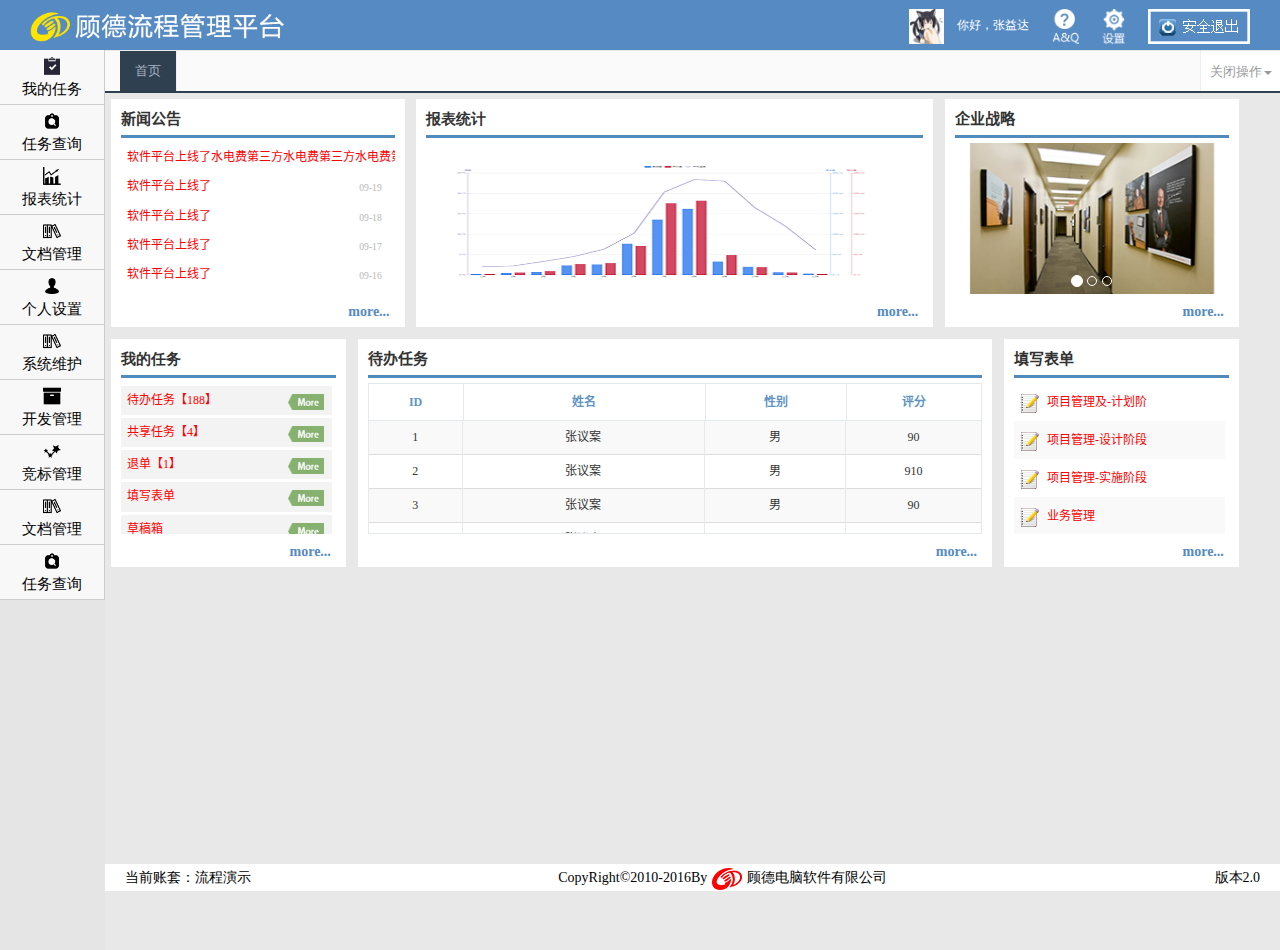
<file: index.html>
<!DOCTYPE html>
<html>

	<head>
		<meta charset="utf-8">
		<meta name="renderer" content="webkit">
		<meta http-equiv="Cache-Control" content="no-siteapp" />
		<title>顾德软件</title>
		<!--[if lt IE 9]>
      <script src="http://cdn.bootcss.com/html5shiv/3.7.2/html5shiv.min.js"></script>
      <script src="http://cdn.bootcss.com/respond.js/1.4.2/respond.min.js"></script>
    <![endif]-->
		<link href="css/bootstrap.min14ed.css?v=3.3.6" rel="stylesheet">
		<link href="css/font-awesome.min93e3.css?v=4.4.0" rel="stylesheet">
		<link href="css/animate.min.css" rel="stylesheet">
		<link href="css/style.min862f.css?v=4.1.0" rel="stylesheet">
		<link rel="stylesheet" type="text/css" href="css/style.css" />
		<link rel="stylesheet" type="text/css" href="css/easyscoll.css" />
		<!--<link rel="stylesheet" type="text/css" href="css/sibar.css" />-->
	</head>

	<body class="fixed-sidebar full-height-layout gray-bg" style="overflow:hidden">
		<div id="header">
			<img src="images/logo2.png" class="logo" />
			<div id="top-info">
				<a id="user-info" href="#">
					<img src="images/tou1.png" />
					<span class="user-name">你好，张益达</span>
				</a>
				<a href="#">
					<img src="images/AQ.png" />
				</a>
				<a href="#">
					<img src="images/setting.png" />
				</a>
				<a href="#">
					<img src="images/logout.png" />
				</a>
			</div>
		</div>
		<div id="wrapper">
			<!--左侧导航开始-->
			<div id="sidebar">
				<!--<div id="slim-warp">-->

				<ul class="nav nav-list">
					<li>
						<a href="form.html" class="J_menuItem">
							<img src="images/icon/i-mission.png" />
							<div class="list-title">
								我的任务
							</div>
						</a>
					</li>
					<li>
						<a>
							<img src="images/icon/check.png" />
							<div class="list-title">
								任务查询
							</div>
						</a>
						<ul class="submenu">
							<li>
								<a href="login.html" class="J_menuItem">用户查询</a>
							</li>
							<li>
								<a href="http://www.baidu.com" class="J_menuItem">用户添加</a>
							</li>
							<li>
								<a href="http://www.gamersky.com" class="J_menuItem">用户删除</a>
							</li>
							<li>
								<a href="#">用户添加</a>
							</li>
							<div class="arrow">
								<em></em><span></span>
							</div>
						</ul>
					</li>
					<li>
						<a href="#">
							<img src="images/icon/baobiao.png" />
							<div class="list-title">
								报表统计
							</div>
						</a>
						<ul class="submenu">
							<li>
								<a href="#">用户查询</a>
							</li>
							<li>
								<a href="#">用户添加</a>
							</li>
							<li>
								<a href="#">用户删除</a>
							</li>
							<li>
								<a href="#">用户添加</a>
							</li>
							<div class="arrow">
								<em></em><span></span>
							</div>
						</ul>
					</li>
					<li>
						<a href="#">
							<img src="images/icon/wendang.png" />
							<div class="list-title">
								文档管理
							</div>
						</a>
						<ul class="submenu">
							<li>
								<a href="#">用户查询</a>
							</li>
							<li>
								<a href="#">用户添加</a>
							</li>
							<li>
								<a href="#">用户删除</a>
							</li>
							<li>
								<a href="#">用户添加</a>
							</li>
							<div class="arrow">
								<em></em><span></span>
							</div>
						</ul>
					</li>
					<li>
						<a href="#">
							<img src="images/icon/geren.png" />
							<div class="list-title">
								个人设置
							</div>
						</a>
						<ul class="submenu">
							<li>
								<a href="#">用户查询</a>
							</li>
							<li>
								<a href="#">用户添加</a>
							</li>
							<li>
								<a href="#">用户删除</a>
							</li>
							<li>
								<a href="#">用户添加</a>
							</li>
							<div class="arrow">
								<em></em><span></span>
							</div>
						</ul>
					</li>
					<li>
						<a href="#">
							<img src="images/icon/wendang.png" />
							<div class="list-title">
								系统维护
							</div>
						</a>
						<ul class="submenu">
							<li>
								<a href="#">用户查询</a>
							</li>
							<li>
								<a href="#">用户添加</a>
							</li>
							<li>
								<a href="#">用户删除</a>
							</li>
							<li>
								<a href="#">用户添加</a>
							</li>
							<div class="arrow">
								<em></em><span></span>
							</div>
						</ul>
					</li>
					<li>
						<a href="#">
							<img src="images/icon/dangan.png" />
							<div class="list-title">
								开发管理
							</div>
						</a>
						<ul class="submenu">
							<li>
								<a href="#">用户查询</a>
							</li>
							<li>
								<a href="#">用户添加</a>
							</li>
							<li>
								<a href="#">用户删除</a>
							</li>
							<li>
								<a href="#">用户添加</a>
							</li>
							<div class="arrow">
								<em></em><span></span>
							</div>
						</ul>
					</li>
					<li>
						<a href="#">
							<img src="images/icon/kaifa.png" />
							<div class="list-title">
								竞标管理
							</div>
						</a>
						<ul class="submenu">
							<li>
								<a href="#">用户查询</a>
							</li>
							<li>
								<a href="#">用户添加</a>
							</li>
							<li>
								<a href="#">用户删除</a>
							</li>
							<li>
								<a href="#">用户添加</a>
							</li>
							<div class="arrow">
								<em></em><span></span>
							</div>
						</ul>
					</li>
					<li>
						<a href="#">
							<img src="images/icon/wendang.png" />
							<div class="list-title">
								文档管理
							</div>
						</a>
						<ul class="submenu">
							<li>
								<a href="#">用户查询</a>
							</li>
							<li>
								<a href="#">用户添加</a>
							</li>
							<li>
								<a href="#">用户删除</a>
							</li>
							<li>
								<a href="#">用户添加</a>
							</li>
							<div class="arrow">
								<em></em><span></span>
							</div>
						</ul>
					</li>
					<li>
						<a href="#">
							<img src="images/icon/check.png" />
							<div class="list-title">
								任务查询
							</div>
						</a>
						<ul class="submenu">
							<li>
								<a href="#">用户查询</a>
							</li>
							<li>
								<a href="#">用户添加</a>
							</li>
							<li>
								<a href="#">用户删除</a>
							</li>
							<li>
								<a href="#">用户添加</a>
							</li>
							<div class="arrow">
								<em></em><span></span>
							</div>
						</ul>
					</li>
				</ul>
				<!--</div>-->
			</div>
			<!--右侧部分开始-->
			<div id="page-wrapper" class="gray-bg dashbard-1">
				<div class="row border-bottom">

				</div>
				<div class="row content-tabs">
					<!--<button class="roll-nav roll-left J_tabLeft disabled" disabled="disabled"><i class="fa fa-backward"></i>
                </button>-->
					<nav class="page-tabs J_menuTabs">
						<div class="page-tabs-content">
							<a href="javascript:;" class="active J_menuTab" data-id="index_v1.html">首页</a>
						</div>
					</nav>
					<!--<button class="roll-nav roll-right J_tabRight "><i class="fa fa-forward"></i>
                </button>-->
					<div class="btn-group roll-nav roll-right ">
						<button class="dropdown J_tabClose" data-toggle="dropdown">关闭操作<span class="caret"></span>
                    </button>
						<ul role="menu" class="dropdown-menu dropdown-menu-right">
							<li class="J_tabCloseAll">
								<a>关闭全部选项卡</a>
							</li>
							<li class="J_tabCloseOther">
								<a>关闭其他选项卡</a>
							</li>
						</ul>
					</div>

				</div>
				<div class="row J_mainContent" id="content-main">
					<iframe class="J_iframe" name="iframe0" width="100%" height="100%" src="home.html" frameborder="0" data-id="index_v1.html" seamless></iframe>
				</div>
				<div class="footer">
					<div class="zhangtao">当前账套：流程演示</div>
					<div class="copy-right">
						CopyRight©2010-2016By<img src="images/mini-logo.png">顾德电脑软件有限公司
					</div>
					<div class="guanyu"><span class="banben">版本2.0</span></div>
				</div>
			</div>
		</div>
		<!--右侧部分结束-->
		<!--右侧边栏开始-->

		</div>
		<script src="js/jquery.min.js?v=2.1.4"></script>
		<script src="js/bootstrap.min.js?v=3.3.6"></script>
		<script type="text/javascript" src="js/contabs.min.js"></script>
		<script src="js/sibar.js" type="text/javascript" charset="utf-8"></script>
		<script src="js/easyscroll.js" type="text/javascript" charset="utf-8"></script>
		<script src="js/mousewheel.js" type="text/javascript" charset="utf-8"></script>
		<script type="text/javascript">
			$(function() {
				function resizeSibar() {
					var nav = $(".nav-list");
					var sibar = $("#sidebar");
					console.log("navheight"+nav.height());
					console.log("sibarheight"+sibar.height());
					console.log("start to resize sibar");
					if(nav.height()>sibar.height()){
						$(".nav>li").height($(".nav>li").height()-1);
						$(".nav>li img").width($(".nav>li img").width()-1);
						if($(".nav>li img").width()<10){
							console.log('img');
							$(".nav>li img").hide();
						}
						console.log("navheight-1");
						resizeSibar();
					}	
				}
				resizeSibar();
			})
		</script>
		<script type="text/javascript">
		</script>
	</body>

</html>
</file>
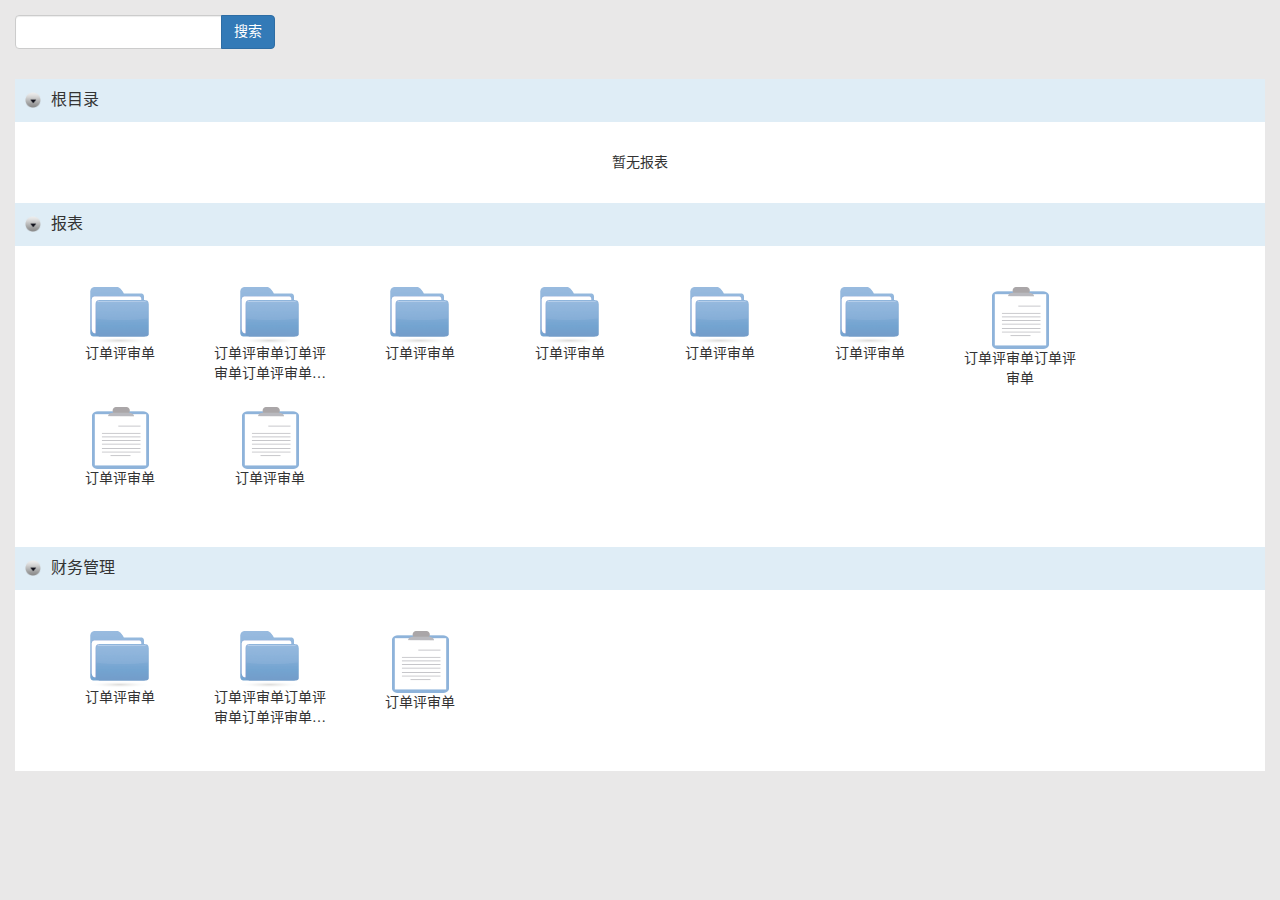
<file: form.html>
<!DOCTYPE html>
<html lang="zh-cn">

	<head>
		<meta charset="utf-8">
		<meta http-equiv="X-UA-Compatible" content="IE=edge">
		<title>顾德软件管理平台</title>
		<link rel="stylesheet" type="text/css" href="css/bootstrap.min.css" />
		<link rel="stylesheet" type="text/css" href="css/home.css" />
		<!--[if lt IE 9]>
      <script src="http://cdn.bootcss.com/html5shiv/3.7.2/html5shiv.min.js"></script>
      <script src="http://cdn.bootcss.com/respond.js/1.4.2/respond.min.js"></script>
    <![endif]-->
	</head>

	<body>
		<div id="page-wrapper" class=" container-fluid" >
			<div class="row">
				<div id="search-area">
					<div class="input-group">
						<input type="text" class="form-control" id="search1">
						<span class="input-group-btn"> 
							<button type="button" class="btn btn-primary">
								搜索
                                        </button> 
						</span>
					</div>
				</div>
			</div>
			<div id="form-area" class="row">
				<a href="#root" data-toggle="collapse" >
					<div class="table-list row" >
						<img src="images/icon-open.png">根目录
					</div>
				</a>
				<div class="table-content collapse in row" id="root">
					<div class="text-center">暂无报表</div>
				</div>
				<a href="#baobiao" data-toggle="collapse" >
					<div class="table-list row">
						<img src="images/icon-open.png">报表
					</div>
				</a>
				<div class="table-content collapse in row" id="baobiao">
					<div class="col-xs-3 table-item">
						<a href="form.html">
							<div class="content-img"><img src="images/file1.png" /></div>
							<div class="content-title">订单评审单</div>
						</a>
					</div>
					<div class="col-xs-3 table-item">
						<a href="form.html">
							<div class="content-img"><img src="images/file1.png" /></div>
							<div class="content-title">订单评审单订单评审单订单评审单订单评审单订单评审单订单评审单</div>
						</a>
					</div>
					<div class="col-xs-3 table-item">
						<a href="form.html">
							<div class="content-img"><img src="images/file1.png" /></div>
							<div class="content-title">订单评审单</div>
						</a>
					</div>
					<div class="col-xs-3 table-item">
						<a href="form.html">
							<div class="content-img"><img src="images/file1.png" /></div>
							<div class="content-title">订单评审单</div>
						</a>
					</div>
					<div class="col-xs-3 table-item">
						<a href="form.html">
							<div class="content-img"><img src="images/file1.png" /></div>
							<div class="content-title">订单评审单</div>
						</a>
					</div>
					<div class="col-xs-3 table-item">
						<a href="form.html">
							<div class="content-img"><img src="images/file1.png" /></div>
							<div class="content-title">订单评审单</div>
						</a>
					</div>
					<div class="col-xs-3 table-item">
						<a href="form.html">
							<div class="content-img"><img src="images/file2.png" /></div>
							<div class="content-title">订单评审单订单评审单</div>
						</a>
					</div>
					<div class="col-xs-3 table-item">
						<a href="form.html">
							<div class="content-img"><img src="images/file2.png" /></div>
							<div class="content-title">订单评审单</div>
						</a>
					</div>
					<div class="col-xs-3 table-item">
						<a href="form.html">
							<div class="content-img"><img src="images/file2.png" /></div>
							<div class="content-title">订单评审单</div>
						</a>
					</div>
				</div>
				
				<a href="#caiwu" data-toggle="collapse" >
					<div class="table-list row">
						<img src="images/icon-open.png">财务管理
					</div>
				</a>
				<div class="table-content collapse in row" id="caiwu">
					<div class="col-xs-3 table-item">
						<a href="form.html">
							<div class="content-img"><img src="images/file1.png" /></div>
							<div class="content-title">订单评审单</div>
						</a>
					</div>
					<div class="col-xs-3 table-item">
						<a href="form.html">
							<div class="content-img"><img src="images/file1.png" /></div>
							<div class="content-title">订单评审单订单评审单订单评审单订单评审单订单评审单订单评审单</div>
						</a>
					</div>
					
					<div class="col-xs-3 table-item">
						<a href="form.html">
							<div class="content-img"><img src="images/file2.png" /></div>
							<div class="content-title">订单评审单</div>
						</a>
					</div>
				</div>
			</div>

		</div>
	
		<script src="js/jquery.min.js" type="text/javascript" charset="utf-8"></script>
		<script src="js/bootstrap.min.js" type="text/javascript" charset="utf-8"></script>

	</body>

</html>
</file>
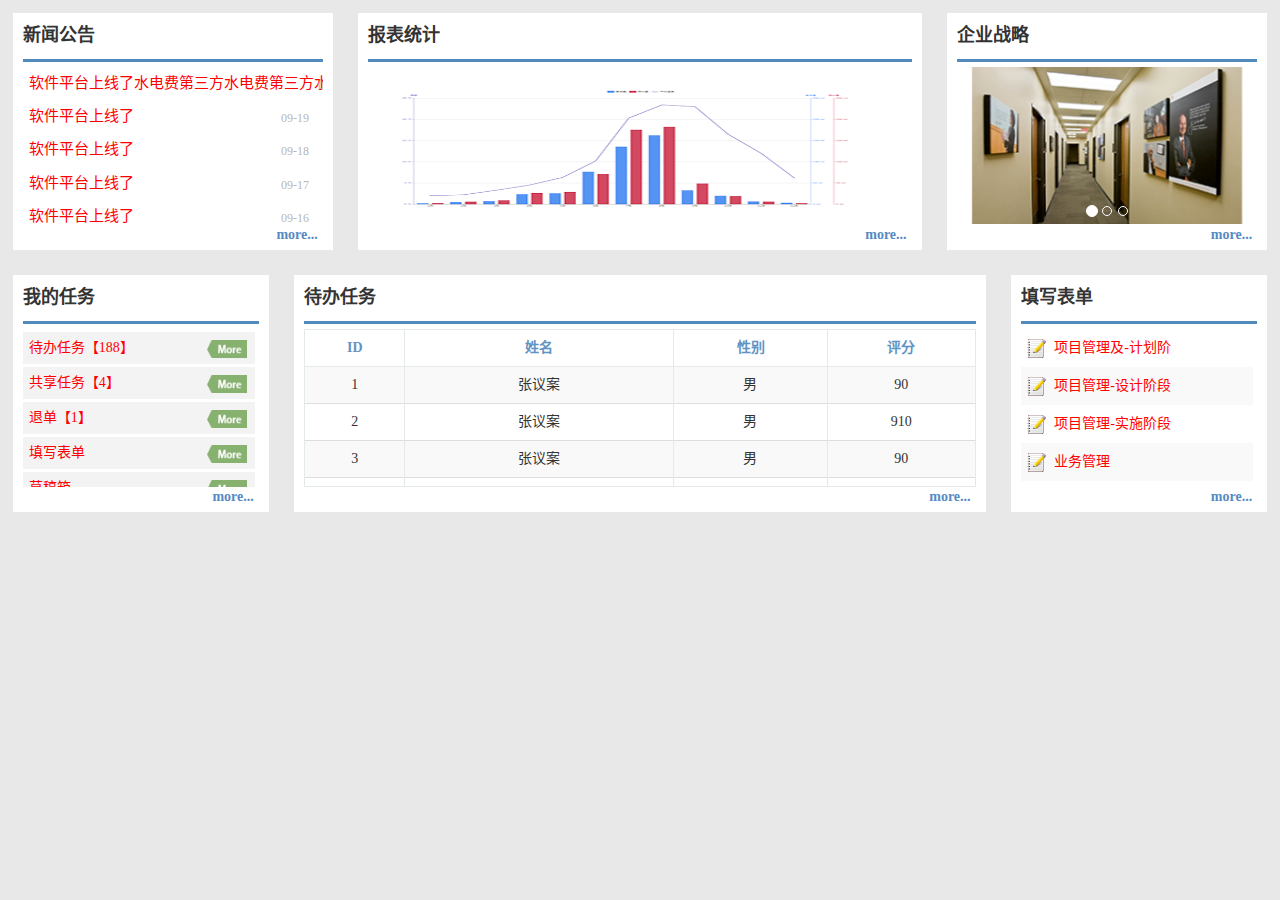
<file: home.html>
<!DOCTYPE html>
<html lang="zh-cn">
	<head>
		<meta charset="utf-8">
		<meta http-equiv="X-UA-Compatible" content="IE=edge">
		<title>顾德软件管理平台</title>
		<link rel="stylesheet" type="text/css" href="css/bootstrap.min.css" />
		<!--<link rel="stylesheet" type="text/css" href="css/style.css" />-->
		<link rel="stylesheet" type="text/css" href="css/home.css" />
		<link rel="stylesheet" type="text/css" href="css/bootstrap-table.min.css" />
		<link rel="stylesheet" type="text/css" href="css/easyscoll.css"/>
		<!--[if lt IE 9]>
      <script src="http://cdn.bootcss.com/html5shiv/3.7.2/html5shiv.min.js"></script>
      <script src="http://cdn.bootcss.com/respond.js/1.4.2/respond.min.js"></script>
    <![endif]-->
	</head>

	<body>
		<div id="page-wrapper" class="container-fluid">
			<div class="row">
				<div class="col-xs-4 news card">
					<div class="card-title">新闻公告</div>
					<div class="card-content">
						<ul>

							<li style="width:337px;word-wrap:break-word;">软件平台上线了水电费第三方水电费第三方水电费第三方水电费第三方<span class="news-date">09-20</span></li>
							<li>软件平台上线了<span class="news-date">09-19</span></li>
							<li>软件平台上线了<span class="news-date">09-18</span></li>
							<li>软件平台上线了<span class="news-date">09-17</span></li>
							<li>软件平台上线了<span class="news-date">09-16</span></li>
							<li>软件平台上线了<span class="news-date">09-15</span></li>
							<li>软件平台上线了<span class="news-date">09-14</span></li>
							<li>软件平台上线了<span class="news-date">09-13</span></li>
							<li>软件平台上线了<span class="news-date">09-12</span></li>
							<li>软件平台上线了<span class="news-date">09-11</span></li>
							<li>软件平台上线了<span class="news-date">09-01</span></li>
							
						</ul>
					</div>
					
					
					<div class="more">
						<a href="login.html">more...</a>
					</div>
				</div>
				<div class="col-xs-4 report card">
					<div class="card-title">报表统计</div>
					<div class="card-content"><img src="images/echarts.png" /></div>
					<div class="more">
						<a href="home.html">more...</a>
					</div>
				</div>
				<div class="col-xs-4 baner card">
					<div class="card-title">企业战略</div>
					<div class="card-content">
						<div id="myCarousel" class="carousel slide">
							<!-- 轮播（Carousel）指标 -->
							<ol class="carousel-indicators">
								<li data-target="#myCarousel" data-slide-to="0" class="active"></li>
								<li data-target="#myCarousel" data-slide-to="1"></li>
								<li data-target="#myCarousel" data-slide-to="2"></li>
							</ol>
							<!-- 轮播（Carousel）项目 -->
							<!--图片比列建议256:160比列或左右-->
							<div class="carousel-inner">
								<div class="item active">
									<img src="images/b1.png" alt="First slide">
								</div>
								<div class="item">
									<img src="images/b2.png" alt="First slide">
								</div>
								<div class="item">
									<img src="images/b1.png" alt="First slide">
								</div>
							</div>
						</div>
					</div>

					<div class="more">
						<a href="home.html">more...</a>
					</div>
				</div>
				<div class="col-xs-4 task card">
					<div class="card-title">我的任务</div>
					<div class="card-content">
						<ul>
							<li>待办任务【188】 <img src="images/More.png" /></li>
							<li>共享任务【4】<img src="images/More.png" /></li>
							<li>退单【1】<img src="images/More.png" /></li>
							<li>填写表单<img src="images/More.png" /></li>
							<li>草稿箱<img src="images/More.png" /></li>
							<li>常用流程<img src="images/More.png" /></li>
							<li>批处理<img src="images/More.png" /></li>
						</ul>

					</div>
					<div class="more">
						<a href="home.html">more...</a>
					</div>

				</div>
				<div class="col-xs-4 todo card">
					<div class="card-title">待办任务</div>
					<div class="card-content">
						<table data-toggle="table" data-height="" data-striped="true">
							<thead>
								<tr style="color: #6294c3;">
									<th data-field="Tid">ID</th>
									<th data-field="First">姓名</th>
									<th data-field="sex">性别</th>
									<th data-field="Score">评分</th>
								</tr>
							</thead>
							<tbody>
								<tr>
									<td>1</td>
									<td>张议案</td>
									<td>男</td>
									<td>90</td>
								</tr>
								<tr>
									<td>2</td>
									<td>张议案</td>
									<td>男</td>
									<td>910</td>
								</tr>
								<tr>
									<td>3</td>
									<td>张议案</td>
									<td>男</td>
									<td>90</td>
								</tr>
								<tr>
									<td>41</td>
									<td>张议案</td>
									<td>男</td>
									<td>90</td>
								</tr>
								<tr>
									<td>15</td>
									<td>张议案</td>
									<td>男</td>
									<td>90</td>
								</tr>
								<tr>
									<td>16</td>
									<td>张议案</td>
									<td>男</td>
									<td>90</td>
								</tr>
								<tr>
									<td>1</td>
									<td>张议案</td>
									<td>男</td>
									<td>90</td>
								</tr>
								<tr>
									<td>17</td>
									<td>张地方议案</td>
									<td>男1</td>
									<td>90</td>
								</tr>
								<tr>
									<td>1</td>
									<td>张议案</td>
									<td>男</td>
									<td>90sdf</td>
								</tr>
								<tr>
									<td>1</td>
									<td>张议案</td>
									<td>男dgf</td>
									<td>90</td>
								</tr>
								<tr>
									<td>1</td>
									<td>张议案</td>
									<td>男</td>
									<td>90</td>
								</tr>

							</tbody>
						</table>

					</div>
					<div class="more">
						<a href="home.html">more...</a>
					</div>

				</div>
				<div class="col-xs-4 form card">
					<div class="card-title">填写表单</div>
					<div class="card-content">
						<ul style="line-height:26px">
							<li class='span1'><img src="images/tianxie-icon.png" />项目管理及-计划阶 </li>
							<li class='span1'><img src="images/tianxie-icon.png" />项目管理-设计阶段</li>
							<li class='span1'><img src="images/tianxie-icon.png" />项目管理-实施阶段</li>
							<li class='span1'><img src="images/tianxie-icon.png" />业务管理</li>
						</ul>
					</div>
					<div class="more">
						<a href="home.html">more...</a>
					</div>

				</div>
			</div>

		</div>
		<script src="js/jquery.min.js" type="text/javascript" charset="utf-8"></script>
		<script src="js/bootstrap.min.js" type="text/javascript" charset="utf-8"></script>
		<script src="js/bootstrap-table.min.js" type="text/javascript" charset="utf-8"></script>
		<script src="js/easyscroll.js" type="text/javascript" charset="utf-8"></script>
		<script src="js/mousewheel.js" type="text/javascript" charset="utf-8"></script>
		<script type="text/javascript">
			var bodyheight=$("body").height();
			var bodywidth=$('body').width();
			console.log("bodyh"+bodyheight);
			console.log("bodyw"+bodywidth);
			var height=window.screen.availHeight;
			var contentheight=bodyheight/3;
			$('.card').height(contentheight);
			console.log(height);
			console.log(contentheight);
			$("#myCarousel img").width($(".card").width()-30);
			$("#myCarousel img").css("max-height",$(".card-content").height());
//			$("#myCarousel img").height($(".card-content").height());
			$('#myCarousel').carousel({
				interval: 5000
			});
			$(".todo table").attr("data-height",$(".todo .card-content").height());	
			$(".task .card-content").scroll_absolute({arrows:false});
			$(".form .card-content").scroll_absolute({arrows:false});
			$(".news .card-content").scroll_absolute({arrows:false});
		</script>
	</body>

</html>
</file>
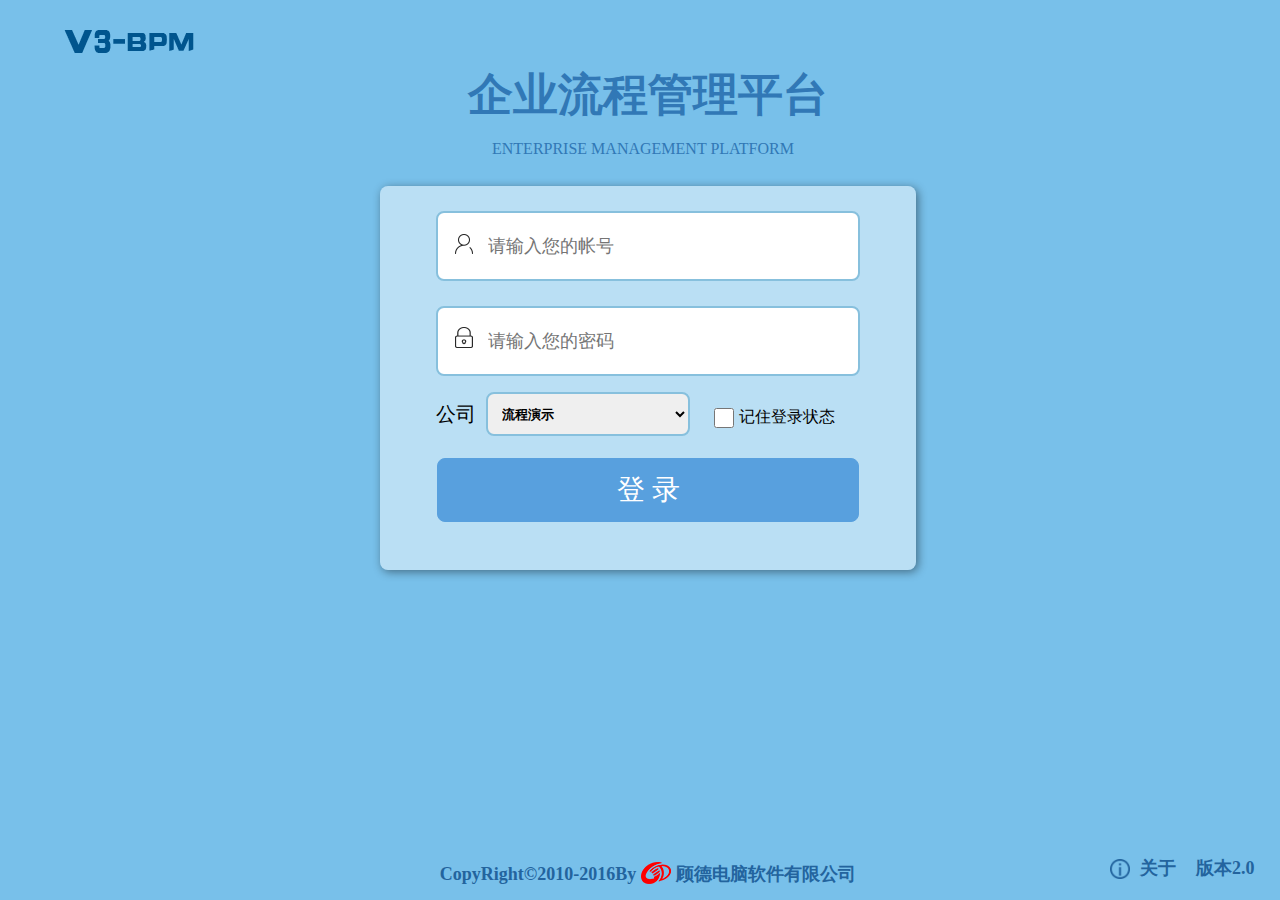
<file: login.html>
<!DOCTYPE html>
<html>
	<head>
		<meta charset="utf-8">
		<title>企业流程管理平台</title>
		<link rel="stylesheet" type="text/css" href="css/login.css">
	</head>

	<body>
		<img src="images/pingtailogi.png" style="position:absolute;top:30px;left:5%;">
		<div id="input-area">

			<div class='container'>
				<div style="width:422px;height:106px;margin:auto;">
					<h1 id='cn-title' style="">企业流程管理平台</h1>
					<span id='en-title' style="">ENTERPRISE MANAGEMENT PLATFORM</span>
				</div>
				<div class='content' style="">
					<div style="width:424px;height:334px;margin:auto;">
						<input type="text" name="" placeholder='请输入您的帐号' maxLength='40'>

						<input type="password" placeholder='请输入您的密码' name="" maxlength='40'><br/>
						<img src="images/search-logo.png" class="user-icon" />
						<img src="images/search-logo2.png" class="pwd-icon" />
						<p style="width: 400px;"><span style="float:left;padding-top:9px;font-size:20px;padding-right: 10px;">公司</span>
							<select>
								<option>
									流程演示
								</option>
							</select>
							<input type="checkbox" name=""><span style="line-height:50px;text-align: left;">记住登录状态</span></p>
						<input type="button" name="" value="登&nbsp录" />
					</div>
				</div>

			</div>
		</div>
		<div class='footer'>
			<p>CopyRight©2010-2016By<img src="images/mini-logo.png">顾德电脑软件有限公司</p>
		</div>
		<div class="guanyu"><img src="images/gantanhao.png" />关于<span class="banben">版本2.0</span></div>
	</body>

</html>
</file>
<file: css/style.min862f.css>
h1,h2,h3,h4,h5,h6{font-weight:100}
h1{font-size:30px}h2{font-size:24px}
h3{font-size:16px}h4{font-size:14px}
h5{font-size:12px}h6{font-size:10px}
h3,h4,h5{margin-top:5px;font-weight:600}
a:focus{outline:0}.nav>li>a{color:#a7b1c2;font-weight:600;padding:14px 20px 14px 25px}
.nav li>a{display:block}.nav.navbar-right>li>a{color:#999c9e}.nav>li.active>a{color:#fff}
.navbar-default .nav>li>a:focus,.navbar-default .nav>li>a:hover{background-color:#293846;color:#fff}
.nav .open>a,.nav .open>a:focus,.nav .open>a:hover{background:#fff}
.nav>li>a i{margin-right:6px}
.navbar{border:0}
.navbar-default{background-color:transparent;border-color:#2f4050;position:relative}
.navbar-top-links li{display:inline-block}

.navbar-top-links li:last-child{margin-right:30px}
body.body-small .navbar-top-links li:last-child{margin-right:10px}
.navbar-top-links li a{padding:20px 10px;min-height:50px}

.dropdown-menu{border:medium none;display:none;float:left;font-size:12px;left:0;
	list-style:none outside none;padding:0;position:absolute;text-shadow:none;top:100%;
	z-index:1000;border-radius:0;box-shadow:0 0 3px rgba(86,96,117,.3)}

.dropdown-menu>li>a{border-radius:3px;color:inherit;line-height:25px;margin:4px;text-align:left;
	font-weight:400}.dropdown-menu>li>a.font-bold{font-weight:600}

.navbar-top-links .dropdown-menu li{display:block}
.navbar-top-links .dropdown-menu li:last-child{margin-right:0}
.navbar-top-links .dropdown-menu li a{padding:3px 20px;min-height:0}
.navbar-top-links .dropdown-menu li a div{white-space:normal}
.navbar-top-links .dropdown-alerts,.navbar-top-links .dropdown-messages,.navbar-top-links .dropdown-tasks{width:310px;min-width:0}.navbar-top-links .dropdown-messages{margin-left:5px}.navbar-top-links .dropdown-tasks{margin-left:-59px}.navbar-top-links .dropdown-alerts{margin-left:-123px}.navbar-top-links .dropdown-user{right:0;left:auto}.dropdown-alerts,.dropdown-messages{padding:10px}.dropdown-alerts li a,.dropdown-messages li a{font-size:12px}.dropdown-alerts li em,.dropdown-messages li em{font-size:10px}.nav.navbar-top-links .dropdown-alerts a{font-size:12px}.nav-header{padding:33px 25px;background:url(patterns/header-profile.png) no-repeat}.nav>li.active{border-left:4px solid #19aa8d;background:#293846}.nav.nav-second-level>li.active{border:none}.nav.nav-second-level.collapse[style]{height:auto!important}.nav-header a{color:#DFE4ED}.nav-header .text-muted{color:#8095a8}.minimalize-styl-2{padding:4px 12px;margin:14px 5px 5px 20px;font-size:14px;float:left}.navbar-form-custom{float:left;height:50px;padding:0;width:200px;display:inline-table}.navbar-form-custom .form-group{margin-bottom:0}.nav.navbar-top-links a{font-size:14px}.navbar-form-custom .form-control{background:none repeat scroll 0 0 rgba(0,0,0,0);border:medium none;font-size:14px;height:60px;margin:0;z-index:2000}.count-info .label{line-height:12px;padding:1px 5px;position:absolute;right:6px;top:12px}.arrow{float:right;margin-top:2px}.fa.arrow:before{content:"\f104"}.active>a>.fa.arrow:before{content:"\f107"}.nav-second-level li,.nav-third-level li{border-bottom:none!important}.nav-second-level li a{padding:7px 15px 7px 10px;padding-left:52px}.nav-third-level li a{padding-left:62px}.nav-second-level li:last-child{margin-bottom:10px}.mini-navbar .nav li:focus>.nav-second-level,body:not(.fixed-sidebar):not(.canvas-menu).mini-navbar .nav li:hover>.nav-second-level{display:block;border-radius:0 2px 2px 0;min-width:140px;height:auto}body.mini-navbar .navbar-default .nav>li>.nav-second-level li a{font-size:12px;border-radius:0 2px 2px 0}.fixed-nav .slimScrollDiv #side-menu{padding-bottom:60px;position:relative}.slimScrollDiv >*{overflow:hidden}.mini-navbar .nav-second-level li a{padding:10px 10px 10px 15px}.canvas-menu.mini-navbar .nav-second-level{background:#293846}.mini-navbar li.active .nav-second-level{left:65px}.navbar-default .special_link a{background:#1ab394;color:#fff}.navbar-default .special_link a:hover{background:#17987e!important;color:#fff}.navbar-default .special_link a span.label{background:#fff;color:#1ab394}.navbar-default .landing_link a{background:#1cc09f;color:#fff}.navbar-default .landing_link a:hover{background:#1ab394!important;color:#fff}.navbar-default .landing_link a span.label{background:#fff;color:#1cc09f}.logo-element{text-align:center;font-size:18px;font-weight:600;color:#fff;display:none;padding:18px 0}.pace-done #page-wrapper,.pace-done .footer,.pace-done .nav-header,.pace-done .navbar-static-side,.pace-done li.active{-webkit-transition:all .5s;transition:all .5s}.navbar-fixed-top{-webkit-transition-duration:.5s;transition-duration:.5s;z-index:2030}.navbar-fixed-top,.navbar-static-top{background:#f3f3f4}.fixed-nav #wrapper{padding-top:60px;box-sizing:border-box}.fixed-nav .minimalize-styl-2{margin:14px 5px 5px 15px}.body-small .navbar-fixed-top{margin-left:0}body.mini-navbar .navbar-static-side{width:70px}body.mini-navbar .nav-label,body.mini-navbar .navbar-default .nav li a span,body.mini-navbar .profile-element{display:none}body.canvas-menu .profile-element{display:block}body:not(.fixed-sidebar):not(.canvas-menu).mini-navbar .nav-second-level{display:none}body.mini-navbar .navbar-default .nav>li>a{font-size:16px}body.mini-navbar .logo-element{display:block}body.canvas-menu .logo-element{display:none}body.mini-navbar .nav-header{padding:0;background-color:#1ab394}body.canvas-menu .nav-header{padding:33px 25px}body.mini-navbar #page-wrapper{margin:0 0 0 70px}body.canvas-menu.mini-navbar #page-wrapper,body.canvas-menu.mini-navbar .footer{margin:0}body.canvas-menu .navbar-static-side,body.fixed-sidebar .navbar-static-side{position:fixed;width:220px;z-index:2001;height:100%}body.fixed-sidebar.mini-navbar .navbar-static-side{width:70px}body.body-small.fixed-sidebar.mini-navbar #page-wrapper,body.fixed-sidebar.mini-navbar #page-wrapper{margin:0 0 0 70px}body.body-small.fixed-sidebar.mini-navbar .navbar-static-side{width:70px}.fixed-sidebar.mini-navbar .nav li> .nav-second-level{display:none}.fixed-sidebar.mini-navbar .nav li.active{border-left-width:0}.canvas-menu.mini-navbar .nav li:hover>.nav-second-level,.fixed-sidebar.mini-navbar .nav li:hover>.nav-second-level{position:absolute;left:70px;top:0;background-color:#2f4050;padding:10px 10px 0;font-size:12px;display:block;min-width:140px;border-radius:2px}body.fixed-sidebar.mini-navbar .navbar-default .nav>li>.nav-second-level li a{font-size:12px;border-radius:3px}body.canvas-menu.mini-navbar .navbar-default .nav>li>.nav-second-level li a{font-size:13px;border-radius:3px}.canvas-menu.mini-navbar .nav-second-level li a,.fixed-sidebar.mini-navbar .nav-second-level li a{padding:10px 10px 10px 15px}.canvas-menu.mini-navbar .nav-second-level,.fixed-sidebar.mini-navbar .nav-second-level{position:relative;padding:0;font-size:13px}.canvas-menu.mini-navbar li.active .nav-second-level,.fixed-sidebar.mini-navbar li.active .nav-second-level{left:0}body.canvas-menu nav.navbar-static-side{z-index:2001;background:#2f4050;height:100%;position:fixed;display:none}body.canvas-menu.mini-navbar nav.navbar-static-side{display:block;width:70px}.top-navigation #page-wrapper{margin-left:0}.top-navigation .navbar-nav .dropdown-menu>.active>a{background:#fff;color:#1ab394;font-weight:700}.white-bg .navbar-fixed-top,.white-bg .navbar-static-top{background:#fff}.top-navigation .navbar{margin-bottom:0}.top-navigation .nav>li>a{padding:15px 20px;color:#676a6c}.top-navigation .nav>li a:focus,.top-navigation .nav>li a:hover{background:#fff;color:#1ab394}.top-navigation .nav>li.active{background:#fff;border:none}.top-navigation .nav>li.active>a{color:#1ab394}.top-navigation .navbar-right{padding-right:10px}.top-navigation .navbar-nav .dropdown-menu{box-shadow:none;border:1px solid #e7eaec}.top-navigation .dropdown-menu>li>a{margin:0;padding:7px 20px}.navbar .dropdown-menu{margin-top:0}.top-navigation .navbar-brand{background:#1ab394;color:#fff;padding:15px 25px}.top-navigation .navbar-top-links li:last-child{margin-right:0}.body-small.fixed-sidebar.mini-navbar .top-navigation #page-wrapper,.canvas-menu #page-wrapper,.mini-navbar .top-navigation #page-wrapper,.top-navigation.body-small.fixed-sidebar.mini-navbar #page-wrapper,.top-navigation.mini-navbar #page-wrapper{margin:0}.fixed-nav #wrapper.top-navigation,.top-navigation.fixed-nav #wrapper{margin-top:50px}.top-navigation .footer.fixed{margin-left:0!important}.top-navigation .wrapper.wrapper-content{padding:40px}.body-small .top-navigation .wrapper.wrapper-content,.top-navigation.body-small .wrapper.wrapper-content{padding:40px 0}.navbar-toggle{color:#fff;padding:6px 12px;font-size:14px}.top-navigation .navbar-nav .open .dropdown-menu .dropdown-header,.top-navigation .navbar-nav .open .dropdown-menu>li>a{padding:10px 15px 10px 20px}@media (max-width:768px){.top-navigation .navbar-header{display:block;float:none}}.menu-visible-lg,.menu-visible-md{display:none!important}@media (min-width:1200px){.menu-visible-lg{display:block!important}}@media (min-width:992px){.menu-visible-md{display:block!important}}@media (max-width:767px){.menu-visible-lg,.menu-visible-md{display:block!important}}.btn{border-radius:3px}.float-e-margins .btn{margin-bottom:5px}.btn-w-m{min-width:120px}.btn-primary.btn-outline{color:#1ab394}.btn-success.btn-outline{color:#1c84c6}.btn-info.btn-outline{color:#23c6c8}.btn-warning.btn-outline{color:#f8ac59}.btn-danger.btn-outline{color:#ed5565}.btn-danger.btn-outline:hover,.btn-info.btn-outline:hover,.btn-primary.btn-outline:hover,.btn-success.btn-outline:hover,.btn-warning.btn-outline:hover{color:#fff}.btn-primary{background-color:#1ab394;border-color:#1ab394;color:#FFF}.btn-primary.active,.btn-primary:active,.btn-primary:focus,.btn-primary:hover,.open .dropdown-toggle.btn-primary{background-color:#18a689;border-color:#18a689;color:#FFF}.btn-primary.active,.btn-primary:active,.open .dropdown-toggle.btn-primary{background-image:none}.btn-primary.active[disabled],.btn-primary.disabled,.btn-primary.disabled.active,.btn-primary.disabled:active,.btn-primary.disabled:focus,.btn-primary.disabled:hover,.btn-primary[disabled],.btn-primary[disabled]:active,.btn-primary[disabled]:focus,.btn-primary[disabled]:hover,fieldset[disabled] .btn-primary,fieldset[disabled] .btn-primary.active,fieldset[disabled] .btn-primary:active,fieldset[disabled] .btn-primary:focus,fieldset[disabled] .btn-primary:hover{background-color:#1dc5a3;border-color:#1dc5a3}.btn-success{background-color:#1c84c6;border-color:#1c84c6;color:#FFF}.btn-success.active,.btn-success:active,.btn-success:focus,.btn-success:hover,.open .dropdown-toggle.btn-success{background-color:#1a7bb9;border-color:#1a7bb9;color:#FFF}.btn-success.active,.btn-success:active,.open .dropdown-toggle.btn-success{background-image:none}.btn-success.active[disabled],.btn-success.disabled,.btn-success.disabled.active,.btn-success.disabled:active,.btn-success.disabled:focus,.btn-success.disabled:hover,.btn-success[disabled],.btn-success[disabled]:active,.btn-success[disabled]:focus,.btn-success[disabled]:hover,fieldset[disabled] .btn-success,fieldset[disabled] .btn-success.active,fieldset[disabled] .btn-success:active,fieldset[disabled] .btn-success:focus,fieldset[disabled] .btn-success:hover{background-color:#1f90d8;border-color:#1f90d8}.btn-info{background-color:#23c6c8;border-color:#23c6c8;color:#FFF}.btn-info.active,.btn-info:active,.btn-info:focus,.btn-info:hover,.open .dropdown-toggle.btn-info{background-color:#21b9bb;border-color:#21b9bb;color:#FFF}.btn-info.active,.btn-info:active,.open .dropdown-toggle.btn-info{background-image:none}.btn-info.active[disabled],.btn-info.disabled,.btn-info.disabled.active,.btn-info.disabled:active,.btn-info.disabled:focus,.btn-info.disabled:hover,.btn-info[disabled],.btn-info[disabled]:active,.btn-info[disabled]:focus,.btn-info[disabled]:hover,fieldset[disabled] .btn-info,fieldset[disabled] .btn-info.active,fieldset[disabled] .btn-info:active,fieldset[disabled] .btn-info:focus,fieldset[disabled] .btn-info:hover{background-color:#26d7d9;border-color:#26d7d9}.btn-default{background-color:#c2c2c2;border-color:#c2c2c2;color:#FFF}.btn-default.active,.btn-default:active,.btn-default:focus,.btn-default:hover,.open .dropdown-toggle.btn-default{background-color:#bababa;border-color:#bababa;color:#FFF}.btn-default.active,.btn-default:active,.open .dropdown-toggle.btn-default{background-image:none}.btn-default.active[disabled],.btn-default.disabled,.btn-default.disabled.active,.btn-default.disabled:active,.btn-default.disabled:focus,.btn-default.disabled:hover,.btn-default[disabled],.btn-default[disabled]:active,.btn-default[disabled]:focus,.btn-default[disabled]:hover,fieldset[disabled] .btn-default,fieldset[disabled] .btn-default.active,fieldset[disabled] .btn-default:active,fieldset[disabled] .btn-default:focus,fieldset[disabled] .btn-default:hover{background-color:#ccc;border-color:#ccc}.btn-warning{background-color:#f8ac59;border-color:#f8ac59;color:#FFF}.btn-warning.active,.btn-warning:active,.btn-warning:focus,.btn-warning:hover,.open .dropdown-toggle.btn-warning{background-color:#f7a54a;border-color:#f7a54a;color:#FFF}.btn-warning.active,.btn-warning:active,.open .dropdown-toggle.btn-warning{background-image:none}.btn-warning.active[disabled],.btn-warning.disabled,.btn-warning.disabled.active,.btn-warning.disabled:active,.btn-warning.disabled:focus,.btn-warning.disabled:hover,.btn-warning[disabled],.btn-warning[disabled]:active,.btn-warning[disabled]:focus,.btn-warning[disabled]:hover,fieldset[disabled] .btn-warning,fieldset[disabled] .btn-warning.active,fieldset[disabled] .btn-warning:active,fieldset[disabled] .btn-warning:focus,fieldset[disabled] .btn-warning:hover{background-color:#f9b66d;border-color:#f9b66d}.btn-danger{background-color:#ed5565;border-color:#ed5565;color:#FFF}.btn-danger.active,.btn-danger:active,.btn-danger:focus,.btn-danger:hover,.open .dropdown-toggle.btn-danger{background-color:#ec4758;border-color:#ec4758;color:#FFF}.btn-danger.active,.btn-danger:active,.open .dropdown-toggle.btn-danger{background-image:none}.btn-danger.active[disabled],.btn-danger.disabled,.btn-danger.disabled.active,.btn-danger.disabled:active,.btn-danger.disabled:focus,.btn-danger.disabled:hover,.btn-danger[disabled],.btn-danger[disabled]:active,.btn-danger[disabled]:focus,.btn-danger[disabled]:hover,fieldset[disabled] .btn-danger,fieldset[disabled] .btn-danger.active,fieldset[disabled] .btn-danger:active,fieldset[disabled] .btn-danger:focus,fieldset[disabled] .btn-danger:hover{background-color:#ef6776;border-color:#ef6776}.btn-link{color:inherit}.btn-link.active,.btn-link:active,.btn-link:focus,.btn-link:hover,.open .dropdown-toggle.btn-link{color:#1ab394;text-decoration:none}.btn-link.active,.btn-link:active,.open .dropdown-toggle.btn-link{background-image:none}.btn-link.active[disabled],.btn-link.disabled,.btn-link.disabled.active,.btn-link.disabled:active,.btn-link.disabled:focus,.btn-link.disabled:hover,.btn-link[disabled],.btn-link[disabled]:active,.btn-link[disabled]:focus,.btn-link[disabled]:hover,fieldset[disabled] .btn-link,fieldset[disabled] .btn-link.active,fieldset[disabled] .btn-link:active,fieldset[disabled] .btn-link:focus,fieldset[disabled] .btn-link:hover{color:#cacaca}.btn-white{color:inherit;background:#fff;border:1px solid #e7eaec}.btn-white.active,.btn-white:active,.btn-white:focus,.btn-white:hover,.open .dropdown-toggle.btn-white{color:inherit;border:1px solid #d2d2d2}.btn-white.active,.btn-white:active{box-shadow:0 2px 5px rgba(0,0,0,.15)inset}.btn-white.active,.btn-white:active,.open .dropdown-toggle.btn-white{background-image:none}.btn-white.active[disabled],.btn-white.disabled,.btn-white.disabled.active,.btn-white.disabled:active,.btn-white.disabled:focus,.btn-white.disabled:hover,.btn-white[disabled],.btn-white[disabled]:active,.btn-white[disabled]:focus,.btn-white[disabled]:hover,fieldset[disabled] .btn-white,fieldset[disabled] .btn-white.active,fieldset[disabled] .btn-white:active,fieldset[disabled] .btn-white:focus,fieldset[disabled] .btn-white:hover{color:#cacaca}.form-control,.form-control:focus,.has-error .form-control:focus,.has-success .form-control:focus,.has-warning .form-control:focus,.navbar-collapse,.navbar-form,.navbar-form-custom .form-control:focus,.navbar-form-custom .form-control:hover,.open .btn.dropdown-toggle,.panel,.popover,.progress,.progress-bar{box-shadow:none}.btn-outline{color:inherit;background-color:transparent;-webkit-transition:all .5s;transition:all .5s}.btn-rounded{border-radius:50px}.btn-large-dim{width:90px;height:90px;font-size:42px}button.dim{display:inline-block;color:#fff;text-decoration:none;text-transform:uppercase;text-align:center;padding-top:6px;margin-right:10px;position:relative;cursor:pointer;border-radius:5px;font-weight:600;margin-bottom:20px!important}button.dim:active{top:3px}button.btn-primary.dim{box-shadow:inset 0 0 0 #16987e,0 5px 0 0 #16987e,0 10px 5px #999}button.btn-primary.dim:active{box-shadow:inset 0 0 0 #16987e,0 2px 0 0 #16987e,0 5px 3px #999}button.btn-default.dim{box-shadow:inset 0 0 0 #b3b3b3,0 5px 0 0 #b3b3b3,0 10px 5px #999}button.btn-default.dim:active{box-shadow:inset 0 0 0 #b3b3b3,0 2px 0 0 #b3b3b3,0 5px 3px #999}button.btn-warning.dim{box-shadow:inset 0 0 0 #f79d3c,0 5px 0 0 #f79d3c,0 10px 5px #999}button.btn-warning.dim:active{box-shadow:inset 0 0 0 #f79d3c,0 2px 0 0 #f79d3c,0 5px 3px #999}button.btn-info.dim{box-shadow:inset 0 0 0 #1eacae,0 5px 0 0 #1eacae,0 10px 5px #999}button.btn-info.dim:active{box-shadow:inset 0 0 0 #1eacae,0 2px 0 0 #1eacae,0 5px 3px #999}button.btn-success.dim{box-shadow:inset 0 0 0 #1872ab,0 5px 0 0 #1872ab,0 10px 5px #999}button.btn-success.dim:active{box-shadow:inset 0 0 0 #1872ab,0 2px 0 0 #1872ab,0 5px 3px #999}button.btn-danger.dim{box-shadow:inset 0 0 0 #ea394c,0 5px 0 0 #ea394c,0 10px 5px #999}button.btn-danger.dim:active{box-shadow:inset 0 0 0 #ea394c,0 2px 0 0 #ea394c,0 5px 3px #999}button.dim:before{font-size:50px;line-height:1em;font-weight:400;color:#fff;display:block;padding-top:10px}button.dim:active:before{top:7px;font-size:50px}.label{background-color:#d1dade;color:#5e5e5e;font-size:10px;font-weight:600;padding:3px 8px;text-shadow:none}.badge{background-color:#d1dade;color:#5e5e5e;font-size:11px;font-weight:600;padding-bottom:4px;padding-left:6px;padding-right:6px;text-shadow:none}.badge-primary,.label-primary{background-color:#1ab394;color:#FFF}.badge-success,.label-success{background-color:#1c84c6;color:#FFF}.badge-warning,.label-warning{background-color:#f8ac59;color:#FFF}.badge-warning-light,.label-warning-light{background-color:#f8ac59;color:#fff}.badge-danger,.label-danger{background-color:#ed5565;color:#FFF}.badge-info,.label-info{background-color:#23c6c8;color:#FFF}.badge-inverse,.label-inverse{background-color:#262626;color:#FFF}.badge-white,.label-white{background-color:#FFF;color:#5E5E5E}.badge-disable,.label-white{background-color:#2A2E36;color:#8B91A0}.chosen-container-single .chosen-single{background:#fff;box-shadow:none;-moz-box-sizing:border-box;background-color:#FFF;border:1px solid #CBD5DD;border-radius:2px;cursor:text;height:auto!important;margin:0;min-height:30px;overflow:hidden;padding:4px 12px;position:relative;width:100%}.chosen-container-multi .chosen-choices li.search-choice{background:#f1f1f1;border:1px solid #ededed;border-radius:2px;box-shadow:none;color:#333;cursor:default;line-height:13px;margin:3px 0 3px 5px;padding:3px 20px 3px 5px;position:relative}.pagination>.active>a,.pagination>.active>a:focus,.pagination>.active>a:hover,.pagination>.active>span,.pagination>.active>span:focus,.pagination>.active>span:hover{background-color:#f4f4f4;border-color:#DDD;color:inherit;cursor:default;z-index:2}.pagination>li>a,.pagination>li>span{background-color:#FFF;border:1px solid #DDD;color:inherit;float:left;line-height:1.42857;margin-left:-1px;padding:4px 10px;position:relative;text-decoration:none}.tooltip-inner{background-color:#2F4050}.tooltip.top .tooltip-arrow{border-top-color:#2F4050}.tooltip.right .tooltip-arrow{border-right-color:#2F4050}.tooltip.bottom .tooltip-arrow{border-bottom-color:#2F4050}.tooltip.left .tooltip-arrow{border-left-color:#2F4050}.easypiechart{position:relative;text-align:center}.easypiechart .h2{margin-left:10px;margin-top:10px;display:inline-block}.easypiechart canvas{top:0;left:0}.easypiechart .easypie-text{line-height:1;position:absolute;top:33px;width:100%;z-index:1}.easypiechart img{margin-top:-4px}.jqstooltip{box-sizing:content-box}.fc-state-default{background-color:#fff;background-image:none;background-repeat:repeat-x;box-shadow:none;color:#333;text-shadow:none;border:1px solid}.fc-button{color:inherit;border:1px solid #e7eaec;cursor:pointer;display:inline-block;height:1.9em;line-height:1.9em;overflow:hidden;padding:0 .6em;position:relative;white-space:nowrap}.fc-state-active{background-color:#1ab394;border-color:#1ab394;color:#fff}.fc-header-title h2{font-size:16px;font-weight:600;color:inherit}.fc-content .fc-widget-content,.fc-content .fc-widget-header{border-color:#e7eaec;font-weight:400}.fc-border-separate tbody{background-color:#F8F8F8}.fc-state-highlight{background:none repeat scroll 0 0 #FCF8E3}.external-event{padding:5px 10px;border-radius:2px;cursor:pointer;margin-bottom:5px}.fc-ltr .fc-event-hori.fc-event-end,.fc-rtl .fc-event-hori.fc-event-start{border-radius:2px}.fc-agenda .fc-event-time,.fc-event,.fc-event a{padding:4px 6px;background-color:#1ab394;border-color:#1ab394}.fc-event-time,.fc-event-title{color:#717171;padding:0 1px}.ui-calendar .fc-event-time,.ui-calendar .fc-event-title{color:#fff}.chat-activity-list .chat-element{border-bottom:1px solid #e7eaec}.chat-element:first-child{margin-top:0}.chat-element{padding-bottom:15px}.chat-element,.chat-element .media{margin-top:15px}.chat-element,.media-body{overflow:hidden}.media-body{display:block;width:auto}.chat-element>.pull-left{margin-right:10px}.chat-element img.img-circle,.dropdown-messages-box img.img-circle{width:38px;height:38px}.chat-element .well{border:1px solid #e7eaec;box-shadow:none;margin-top:10px;margin-bottom:5px;padding:10px 20px;font-size:11px;line-height:16px}.chat-element .actions{margin-top:10px}.chat-element .photos{margin:10px 0}.right.chat-element>.pull-right{margin-left:10px}.chat-photo{max-height:180px;border-radius:4px;overflow:hidden;margin-right:10px;margin-bottom:10px}.chat{margin:0;padding:0;list-style:none}.chat li{margin-bottom:10px;padding-bottom:5px;border-bottom:1px dotted #B3A9A9}.chat li.left .chat-body{margin-left:60px}.chat li.right .chat-body{margin-right:60px}.chat li .chat-body p{margin:0;color:#777}.chat .glyphicon,.panel .slidedown .glyphicon{margin-right:5px}.chat-panel .panel-body{height:350px;overflow-y:scroll}a.list-group-item.active,a.list-group-item.active:focus,a.list-group-item.active:hover{background-color:#1ab394;border-color:#1ab394;color:#FFF;z-index:2}.list-group-item-heading{margin-top:10px}.list-group-item-text{margin:0 0 10px;color:inherit;font-size:12px;line-height:inherit}.no-padding .list-group-item{border-left:none;border-right:none;border-bottom:none}.no-padding .list-group-item:first-child{border-left:none;border-right:none;border-bottom:none;border-top:none}.no-padding .list-group{margin-bottom:0}.list-group-item{background-color:inherit;border:1px solid #e7eaec;display:block;margin-bottom:-1px;padding:10px 15px;position:relative}.elements-list .list-group-item{border-left:none;border-right:none;padding:15px 25px}.elements-list .list-group-item:first-child{border-left:none;border-right:none;border-top:none!important}.elements-list .list-group{margin-bottom:0}.elements-list a{color:inherit}.elements-list .list-group-item.active,.elements-list .list-group-item:hover{background:#f3f3f4;color:inherit;border-color:#e7eaec;border-radius:0}.elements-list li.active{-webkit-transition:none;transition:none}.element-detail-box{padding:25px}.flot-chart{display:block;height:200px}.widget .flot-chart.dashboard-chart{display:block;height:120px;margin-top:40px}.flot-chart.dashboard-chart{display:block;height:180px;margin-top:40px}.flot-chart-content{width:100%;height:100%}.flot-chart-pie-content{width:200px;height:200px;margin:auto}.jqstooltip{position:absolute;display:block;left:0;top:0;visibility:hidden;background:#2b303a;background-color:rgba(43,48,58,.8);color:#fff;text-align:left;white-space:nowrap;z-index:10000;padding:5px;min-height:22px;border-radius:3px}.jqsfield{color:#fff;text-align:left}.h-200{min-height:200px}.legendLabel{padding-left:5px}.stat-list li:first-child{margin-top:0}.stat-list{list-style:none;padding:0;margin:0}.stat-percent{float:right}.stat-list li{margin-top:15px;position:relative}table.dataTable thead .sorting,table.dataTable thead .sorting_asc:after,table.dataTable thead .sorting_asc_disabled,table.dataTable thead .sorting_desc,table.dataTable thead .sorting_desc_disabled{background:0 0}table.dataTable thead .sorting_asc:after{float:right;font-family:fontawesome}table.dataTable thead .sorting_desc:after{content:"\f0dd";float:right;font-family:fontawesome}table.dataTable thead .sorting:after{content:"\f0dc";float:right;font-family:fontawesome;color:rgba(50,50,50,.5)}.dataTables_wrapper{padding-bottom:30px}.img-circle{border-radius:50%}.btn-circle{width:30px;height:30px;padding:6px 0;border-radius:15px;text-align:center;font-size:12px;line-height:1.428571429}.btn-circle.btn-lg{width:50px;height:50px;padding:10px 16px;border-radius:25px;font-size:18px;line-height:1.33}.btn-circle.btn-xl{width:70px;height:70px;padding:10px 16px;border-radius:35px;font-size:24px;line-height:1.33}.show-grid [class^=col-]{padding-top:10px;padding-bottom:10px;border:1px solid #ddd;background-color:#eee!important}.show-grid{margin:15px 0}.css-animation-box h1{font-size:44px}.animation-efect-links a{padding:4px 6px;font-size:12px}#animation_box{background-color:#f9f8f8;border-radius:16px;width:80%;margin:0 auto;padding-top:80px}.animation-text-box{position:absolute;margin-top:40px;left:50%;margin-left:-100px;width:200px}.animation-text-info{position:absolute;margin-top:-60px;left:50%;margin-left:-100px;width:200px;font-size:10px}.animation-text-box h2{font-size:54px;font-weight:600;margin-bottom:5px}.animation-text-box p{font-size:12px;text-transform:uppercase}.pace{-webkit-pointer-events:none;pointer-events:none;-webkit-user-select:none;-moz-user-select:none;-ms-user-select:none;user-select:none}.pace .pace-progress{background:#1ab394;position:fixed;z-index:2000;top:0;width:100%;height:2px}.pace-inactive{display:none}.widget{border-radius:5px;padding:15px 20px;margin-bottom:10px;margin-top:10px}.widget.style1 h2{font-size:30px}.widget h2,.widget h3{margin-top:5px;margin-bottom:0}.widget-text-box{padding:20px;border:1px solid #e7eaec;background:#fff}.widget-head-color-box{border-radius:5px 5px 0 0;margin-top:10px}.widget .flot-chart{height:100px}.vertical-align div{display:inline-block;vertical-align:middle}.vertical-align h2,.vertical-align h3{margin:0}.todo-list{list-style:none outside none;margin:0;padding:0;font-size:14px}.todo-list.small-list{font-size:12px}.todo-list.small-list>li{background:#f3f3f4;border-left:none;border-right:none;border-radius:4px;color:inherit;margin-bottom:2px;padding:6px 6px 6px 12px}.todo-list.small-list .btn-group-xs>.btn,.todo-list.small-list .btn-xs{border-radius:5px;font-size:10px;line-height:1.5;padding:1px 2px 1px 5px}.todo-list>li{background:#f3f3f4;border-left:6px solid #e7eaec;border-right:6px solid #e7eaec;border-radius:4px;color:inherit;margin-bottom:2px;padding:10px}.todo-list .handle{cursor:move;display:inline-block;font-size:16px;margin:0 5px}.todo-list>li .label{font-size:9px;margin-left:10px}.check-link{font-size:16px}.todo-completed{text-decoration:line-through}.geo-statistic h1{font-size:36px;margin-bottom:0}.glyphicon.fa{font-family:FontAwesome}.inline{display:inline-block!important}.input-s-sm{width:120px}.input-s{width:200px}.input-s-lg{width:250px}.i-checks{padding-left:0}.form-control,.single-line{background-color:#FFF;background-image:none;border:1px solid #e5e6e7;border-radius:1px;color:inherit;display:block;padding:6px 12px;-webkit-transition:border-color .15s ease-in-out 0s,box-shadow .15s ease-in-out 0s;transition:border-color .15s ease-in-out 0s,box-shadow .15s ease-in-out 0s;width:100%;font-size:14px}.form-control:focus,.single-line:focus{border-color:#1ab394!important}.has-success .form-control{border-color:#1ab394}.has-warning .form-control{border-color:#f8ac59}.has-error .form-control{border-color:#ed5565}.has-success .control-label{color:#1ab394}.has-warning .control-label{color:#f8ac59}.has-error .control-label{color:#ed5565}.input-group-addon{background-color:#fff;border:1px solid #E5E6E7;border-radius:1px;color:inherit;font-size:14px;font-weight:400;line-height:1;padding:6px 12px;text-align:center}.spinner-buttons.input-group-btn .btn-xs{line-height:1.13}.spinner-buttons.input-group-btn{width:20%}.noUi-connect{background:none repeat scroll 0 0 #1ab394;box-shadow:none}.slider_red .noUi-connect{background:none repeat scroll 0 0 #ed5565;box-shadow:none}.ui-sortable .ibox-title{cursor:move}.ui-sortable-placeholder{border:1px dashed #cecece!important;visibility:visible!important;background:#e7eaec}.ibox.ui-sortable-placeholder{margin:0 0 23px!important}.tabs-container .panel-body{background:#fff;border:1px solid #e7eaec;border-radius:2px;padding:20px;position:relative}.tabs-container .nav-tabs>li.active>a,.tabs-container .nav-tabs>li.active>a:focus,.tabs-container .nav-tabs>li.active>a:hover{background-color:#fff}.tabs-container .nav-tabs>li{float:left;margin-bottom:-1px}.tabs-container .nav-tabs>li.active>a,.tabs-container .nav-tabs>li.active>a:focus,.tabs-container .nav-tabs>li.active>a:hover{border:1px solid #e7eaec;border-bottom-color:transparent}.tabs-container .nav-tabs{border-bottom:1px solid #e7eaec}.tabs-container .tab-pane .panel-body{border-top:none}.tabs-container .tabs-left .tab-pane .panel-body,.tabs-container .tabs-right .tab-pane .panel-body{border-top:1px solid #e7eaec}.tabs-container .nav-tabs>li a:hover{background:0 0;border-color:transparent}.tabs-container .tabs-below>.nav-tabs,.tabs-container .tabs-left>.nav-tabs,.tabs-container .tabs-right>.nav-tabs{border-bottom:0}.tabs-container .tabs-left .panel-body{position:static}.tabs-container .tabs-left>.nav-tabs,.tabs-container .tabs-right>.nav-tabs{width:20%}.tabs-container .tabs-left .panel-body{width:80%;margin-left:20%}.tabs-container .tabs-right .panel-body{width:80%;margin-right:20%}.tabs-container .pill-content>.pill-pane,.tabs-container .tab-content>.tab-pane{display:none}.tabs-container .pill-content>.active,.tabs-container .tab-content>.active{display:block}.tabs-container .tabs-below>.nav-tabs{border-top:1px solid #e7eaec}.tabs-container .tabs-below>.nav-tabs>li{margin-top:-1px;margin-bottom:0}.tabs-container .tabs-below>.nav-tabs>li>a{border-radius:0 0 4px 4px}.tabs-container .tabs-below>.nav-tabs>li>a:focus,.tabs-container .tabs-below>.nav-tabs>li>a:hover{border-top-color:#e7eaec;border-bottom-color:transparent}.tabs-container .tabs-left>.nav-tabs>li,.tabs-container .tabs-right>.nav-tabs>li{float:none}.tabs-container .tabs-left>.nav-tabs>li>a,.tabs-container .tabs-right>.nav-tabs>li>a{min-width:74px;margin-right:0;margin-bottom:3px}.tabs-container .tabs-left>.nav-tabs{float:left;margin-right:19px}.tabs-container .tabs-left>.nav-tabs>li>a{margin-right:-1px;border-radius:4px 0 0 4px}.tabs-container .tabs-left>.nav-tabs .active>a,.tabs-container .tabs-left>.nav-tabs .active>a:focus,.tabs-container .tabs-left>.nav-tabs .active>a:hover{border-color:#e7eaec transparent #e7eaec #e7eaec;*border-right-color:#fff}.tabs-container .tabs-right>.nav-tabs{float:right;margin-left:19px}.tabs-container .tabs-right>.nav-tabs>li>a{margin-left:-1px;border-radius:0 4px 4px 0}.tabs-container .tabs-right>.nav-tabs .active>a,.tabs-container .tabs-right>.nav-tabs .active>a:focus,.tabs-container .tabs-right>.nav-tabs .active>a:hover{border-color:#e7eaec #e7eaec #e7eaec transparent;*border-left-color:#fff;z-index:1}.onoffswitch{position:relative;width:54px;-webkit-user-select:none;-moz-user-select:none;-ms-user-select:none}.onoffswitch-checkbox{display:none}.onoffswitch-label{display:block;overflow:hidden;cursor:pointer;border:2px solid #1AB394;border-radius:3px}.onoffswitch-inner{display:block;width:200%;margin-left:-100%;-webkit-transition:margin .3s ease-in 0s;transition:margin .3s ease-in 0s}.onoffswitch-inner:after,.onoffswitch-inner:before{display:block;float:left;width:50%;height:16px;padding:0;line-height:16px;font-size:10px;font-family:Trebuchet,Arial,sans-serif;font-weight:700;box-sizing:border-box}.onoffswitch-inner:before{content:"ON";padding-left:7px;background-color:#1AB394;color:#FFF}.onoffswitch-inner:after{content:"OFF";padding-right:7px;background-color:#FFF;color:#919191;text-align:right}.onoffswitch-switch{display:block;width:18px;margin:0;background:#FFF;border:2px solid #1AB394;border-radius:3px;position:absolute;top:0;bottom:0;right:36px;-webkit-transition:all .3s ease-in 0s;transition:all .3s ease-in 0s}.onoffswitch-checkbox:checked+.onoffswitch-label .onoffswitch-inner{margin-left:0}.onoffswitch-checkbox:checked+.onoffswitch-label .onoffswitch-switch{right:0}.dd{position:relative;display:block;margin:0;padding:0;list-style:none;font-size:13px;line-height:20px}.dd-list{display:block;position:relative;margin:0;padding:0;list-style:none}.dd-list .dd-list{padding-left:30px}.dd-collapsed .dd-list{display:none}.dd-empty,.dd-item,.dd-placeholder{display:block;position:relative;margin:0;padding:0;min-height:20px;font-size:13px;line-height:20px}.dd-handle{display:block;margin:5px 0;padding:5px 10px;color:#333;text-decoration:none;border:1px solid #e7eaec;background:#f5f5f5;border-radius:3px;box-sizing:border-box;-moz-box-sizing:border-box}.dd-handle span{font-weight:700}.dd-handle:hover{background:#f0f0f0;cursor:pointer;font-weight:700}.dd-item>button{display:block;position:relative;cursor:pointer;float:left;width:25px;height:20px;margin:5px 0;padding:0;text-indent:100%;white-space:nowrap;overflow:hidden;border:0;background:0 0;font-size:12px;line-height:1;text-align:center;font-weight:700}.dd-item>button:before{content:'+';display:block;position:absolute;width:100%;text-align:center;text-indent:0}.dd-item>button[data-action=collapse]:before{content:'-'}#nestable2 .dd-item>button{font-family:FontAwesome;height:34px;width:33px;color:#c1c1c1}#nestable2 .dd-item>button:before{content:"\f067"}#nestable2 .dd-item>button[data-action=collapse]:before{content:"\f068"}.dd-empty,.dd-placeholder{margin:5px 0;padding:0;min-height:30px;background:#f2fbff;border:1px dashed #b6bcbf;box-sizing:border-box;-moz-box-sizing:border-box}.dd-empty{border:1px dashed #bbb;min-height:100px;background-color:#e5e5e5;background-image:-webkit-linear-gradient(45deg,#fff 25%,transparent 25%,transparent 75%,#fff 75%,#fff),-webkit-linear-gradient(45deg,#fff 25%,transparent 25%,transparent 75%,#fff 75%,#fff);background-image:linear-gradient(45deg,#fff 25%,transparent 25%,transparent 75%,#fff 75%,#fff),linear-gradient(45deg,#fff 25%,transparent 25%,transparent 75%,#fff 75%,#fff);background-size:60px 60px;background-position:0 0,30px 30px}.dd-dragel{position:absolute;z-index:9999;pointer-events:none}.dd-dragel>.dd-item .dd-handle{margin-top:0}.dd-dragel .dd-handle{box-shadow:2px 4px 6px 0 rgba(0,0,0,.1)}.nestable-lists{display:block;clear:both;padding:30px 0;width:100%;border:0;border-top:2px solid #ddd;border-bottom:2px solid #ddd}#nestable-menu{padding:0;margin:10px 0 20px}#nestable-output,#nestable2-output{width:100%;line-height:1.333333em;font-family:lucida grande,lucida sans unicode,helvetica,arial,sans-serif}#nestable2 .dd-handle{color:inherit;border:1px dashed #e7eaec;background:#f3f3f4;padding:10px}#nestable2 span.label{margin-right:10px}#nestable-output,#nestable2-output{font-size:12px;padding:25px;box-sizing:border-box;-moz-box-sizing:border-box}.CodeMirror{border:1px solid #eee;height:auto}.CodeMirror-scroll{overflow-y:hidden;overflow-x:auto}.google-map{height:300px}label.error{color:#cc5965;display:inline-block;margin-left:5px}.form-control.error{border:1px dotted #cc5965}.gridStyle{border:1px solid #d4d4d4;width:100%;height:400px}.gridStyle2{border:1px solid #d4d4d4;width:500px;height:300px}.ngH eaderCell{border-right:none;border-bottom:1px solid #e7eaec}.ngCell{border-right:none}.ngTopPanel{background:#F5F5F6}.ngRow.even{background:#f9f9f9}.ngRow.selected{background:#EBF2F1}.ngRow{border-bottom:1px solid #e7eaec}.ngCell{background-color:transparent}.ngHeaderCell{border-right:none}#toast-container>.toast{background-image:none!important}#toast-container>.toast:before{position:fixed;font-family:FontAwesome;font-size:24px;line-height:24px;float:left;color:#FFF;padding-right:.5em;margin:auto .5em auto -1.5em}#toast-container>div{box-shadow:0 0 3px #999;opacity:.9;-ms-filter:alpha(opacity=90);filter:alpha(opacity=90)}#toast-container >:hover{box-shadow:0 0 4px #999;opacity:1;-ms-filter:alpha(opacity=100);filter:alpha(opacity=100);cursor:pointer}.toast,.toast-success{background-color:#1ab394}.toast-error{background-color:#ed5565}.toast-info{background-color:#23c6c8}.toast-warning{background-color:#f8ac59}.toast-top-full-width{margin-top:20px}.toast-bottom-full-width{margin-bottom:20px}.img-container,.img-preview{overflow:hidden;text-align:center;width:100%}.img-preview-sm{height:130px;width:200px}.forum-post-container .media{margin:10px;padding:20px 10px;border-bottom:1px solid #f1f1f1}.forum-avatar{float:left;margin-right:20px;text-align:center;width:110px}.forum-avatar .img-circle{height:48px;width:48px}.author-info{color:#676a6c;font-size:11px;margin-top:5px;text-align:center}.forum-post-info{padding:9px 12px 6px;background:#f9f9f9;border:1px solid #f1f1f1}.media-body>.media{background:#f9f9f9;border-radius:3px;border:1px solid #f1f1f1}.forum-post-container .media-body .photos{margin:10px 0}.forum-photo{max-width:140px;border-radius:3px}.media-body>.media .forum-avatar{width:70px;margin-right:10px}.media-body>.media .forum-avatar .img-circle{height:38px;width:38px}.mid-icon{font-size:66px}.forum-item{margin:10px 0;padding:10px 0 20px;border-bottom:1px solid #f1f1f1}.views-number{font-size:24px;line-height:18px;font-weight:400}.forum-container,.forum-post-container{padding:30px!important}.forum-item small{color:#999}.forum-item .forum-sub-title{color:#999;margin-left:50px}.forum-title{margin:15px 0}.forum-info{text-align:center}.forum-desc{color:#999}.forum-icon{float:left;width:30px;margin-right:20px;text-align:center}a.forum-item-title{color:inherit;display:block;font-size:18px;font-weight:600}a.forum-item-title:hover{color:inherit}.forum-icon .fa{font-size:30px;margin-top:8px;color:#9b9b9b}.forum-item.active .fa,.forum-item.active a.forum-item-title{color:#1ab394}@media (max-width:992px){.forum-info{margin:15px 0 10px;display:none}.forum-desc{float:none!important}}.vertical-container{width:90%;max-width:1170px;margin:0 auto}.vertical-container::after{content:'';display:table;clear:both}#vertical-timeline{position:relative;padding:0;margin-top:2em;margin-bottom:2em}#vertical-timeline::before{content:'';position:absolute;top:0;left:18px;height:100%;width:4px;background:#f1f1f1}.vertical-timeline-content .btn{float:right}#vertical-timeline.light-timeline:before{background:#e7eaec}.dark-timeline .vertical-timeline-content:before{border-color:transparent #f5f5f5 transparent transparent}.dark-timeline.center-orientation .vertical-timeline-content:before{border-color:transparent transparent transparent #f5f5f5}.dark-timeline .vertical-timeline-block:nth-child(2n) .vertical-timeline-content:before,.dark-timeline.center-orientation .vertical-timeline-block:nth-child(2n) .vertical-timeline-content:before{border-color:transparent #f5f5f5 transparent transparent}.dark-timeline .vertical-timeline-content,.dark-timeline.center-orientation .vertical-timeline-content{background:#f5f5f5}@media only screen and (min-width:1170px){#vertical-timeline.center-orientation{margin-top:3em;margin-bottom:3em}#vertical-timeline.center-orientation:before{left:50%;margin-left:-2px}}@media only screen and (max-width:1170px){.center-orientation.dark-timeline .vertical-timeline-content:before{border-color:transparent #f5f5f5 transparent transparent}}.vertical-timeline-block{position:relative;margin:2em 0}.vertical-timeline-block:after{content:"";display:table;clear:both}.vertical-timeline-block:first-child{margin-top:0}.vertical-timeline-block:last-child{margin-bottom:0}@media only screen and (min-width:1170px){.center-orientation .vertical-timeline-block{margin:4em 0}.center-orientation .vertical-timeline-block:first-child{margin-top:0}.center-orientation .vertical-timeline-block:last-child{margin-bottom:0}}.vertical-timeline-icon{position:absolute;top:0;left:0;width:40px;height:40px;border-radius:50%;font-size:16px;border:3px solid #f1f1f1;text-align:center}.vertical-timeline-icon i{display:block;width:24px;height:24px;position:relative;left:50%;top:50%;margin-left:-12px;margin-top:-9px}@media only screen and (min-width:1170px){.center-orientation .vertical-timeline-icon{width:50px;height:50px;left:50%;margin-left:-25px;-webkit-transform:translateZ(0);-webkit-backface-visibility:hidden;font-size:19px}.center-orientation .vertical-timeline-icon i{margin-left:-12px;margin-top:-10px}.center-orientation .cssanimations .vertical-timeline-icon.is-hidden{visibility:hidden}}.vertical-timeline-content{position:relative;margin-left:60px;background:#fff;border-radius:.25em;padding:1em}.vertical-timeline-content:after{content:"";display:table;clear:both}.vertical-timeline-content h2{font-weight:400;margin-top:4px}.vertical-timeline-content p{margin:1em 0;line-height:1.6}.vertical-timeline-content .vertical-date{float:left;font-weight:500}.vertical-date small{color:#1ab394;font-weight:400}.vertical-timeline-content::before{content:'';position:absolute;top:16px;right:100%;height:0;width:0;border:7px solid transparent;border-right:7px solid #fff}@media only screen and (min-width:768px){.vertical-timeline-content h2{font-size:18px}.vertical-timeline-content p{font-size:13px}}@media only screen and (min-width:1170px){.center-orientation .vertical-timeline-content{margin-left:0;padding:1.6em;width:45%}.center-orientation .vertical-timeline-content::before{top:24px;left:100%;border-color:transparent;border-left-color:#fff}.center-orientation .vertical-timeline-content .btn{float:left}.center-orientation .vertical-timeline-content .vertical-date{position:absolute;width:100%;left:122%;top:2px;font-size:14px}.center-orientation .vertical-timeline-block:nth-child(even) .vertical-timeline-content{float:right}.center-orientation .vertical-timeline-block:nth-child(even) .vertical-timeline-content::before{top:24px;left:auto;right:100%;border-color:transparent;border-right-color:#fff}.center-orientation .vertical-timeline-block:nth-child(even) .vertical-timeline-content .btn{float:right}.center-orientation .vertical-timeline-block:nth-child(even) .vertical-timeline-content .vertical-date{left:auto;right:122%;text-align:right}.center-orientation .cssanimations .vertical-timeline-content.is-hidden{visibility:hidden}}.sidebard-panel{width:220px;background:#ebebed;padding:10px 20px;position:absolute;right:0}.sidebard-panel .feed-element img.img-circle{width:32px;height:32px}.media-body,.sidebard-panel .feed-element,.sidebard-panel p{font-size:12px}.sidebard-panel .feed-element{margin-top:20px;padding-bottom:0}.sidebard-panel .list-group{margin-bottom:10px}.sidebard-panel .list-group .list-group-item{padding:5px 0;font-size:12px;border:0}.sidebar-content .wrapper,.wrapper.sidebar-content{padding-right:240px!important}#right-sidebar{background-color:#fff;border-left:1px solid #e7eaec;border-top:1px solid #e7eaec;overflow:hidden;position:fixed;top:60px;width:260px!important;z-index:1009;bottom:0;right:-260px}#right-sidebar.sidebar-open{right:0}#right-sidebar.sidebar-open.sidebar-top{top:0;border-top:none}.sidebar-container ul.nav-tabs{border:none}.sidebar-container ul.nav-tabs.navs-4 li{width:25%}.sidebar-container ul.nav-tabs.navs-3 li{width:33.3333%}.sidebar-container ul.nav-tabs.navs-2 li{width:50%}.sidebar-container ul.nav-tabs li{border:none}.sidebar-container ul.nav-tabs li a{border:none;padding:12px 10px;margin:0;border-radius:0;background:#2f4050;color:#fff;text-align:center;border-right:1px solid #334556}.sidebar-container ul.nav-tabs li.active a{border:none;background:#f9f9f9;color:#676a6c;font-weight:700}.sidebar-container .nav-tabs>li.active>a:focus,.sidebar-container .nav-tabs>li.active>a:hover{border:none}.sidebar-container ul.sidebar-list{margin:0;padding:0}.sidebar-container ul.sidebar-list li{border-bottom:1px solid #e7eaec;padding:15px 20px;list-style:none;font-size:12px}.sidebar-container .sidebar-message:nth-child(2n+2){background:#f9f9f9}.sidebar-container ul.sidebar-list li a{text-decoration:none;color:inherit}.sidebar-container .sidebar-content{padding:15px 20px;font-size:12px}.sidebar-container .sidebar-title{background:#f9f9f9;padding:20px;border-bottom:1px solid #e7eaec}.sidebar-container .sidebar-title h3{margin-bottom:3px;padding-left:2px}.sidebar-container .tab-content h4{margin-bottom:5px}.sidebar-container .sidebar-message>a>.pull-left{margin-right:10px}.sidebar-container .sidebar-message>a{text-decoration:none;color:inherit}.sidebar-container .sidebar-message{padding:15px 20px}.sidebar-container .sidebar-message .message-avatar{height:38px;width:38px;border-radius:50%}.sidebar-container .setings-item{padding:15px 20px;border-bottom:1px solid #e7eaec}body{font-family:"open sans","Helvetica Neue",Helvetica,Arial,sans-serif;font-size:13px;color:#676a6c;overflow-x:hidden}body,body.full-height-layout #page-wrapper,body.full-height-layout #wrapper,html{height:100%;}#page-wrapper{min-height:auto}body.boxed-layout{background:url(patterns/shattered.png)}body.boxed-layout #wrapper{background-color:#2f4050;max-width:1200px;margin:0 auto}.boxed-layout #wrapper.top-navigation,.top-navigation.boxed-layout #wrapper{max-width:1300px!important}.block{display:block}.clear{display:block;overflow:hidden}a{cursor:pointer}a:focus,a:hover{text-decoration:none}.border-bottom{border-bottom:1px solid #e7eaec!important}.font-bold{font-weight:600}.font-noraml{font-weight:400}.text-uppercase{text-transform:uppercase}.b-r{border-right:1px solid #e7eaec}.hr-line-dashed{border-top:1px dashed #e7eaec;color:#fff;background-color:#fff;height:1px;margin:20px 0}.hr-line-solid{border-bottom:1px solid #e7eaec;background-color:rgba(0,0,0,0);border-style:solid!important;margin-top:15px;margin-bottom:15px}video{width:100%!important;height:auto!important}.gallery>.row>div{margin-bottom:15px}.fancybox img{margin-bottom:5px;width:24%}.note-editor{height:auto!important;min-height:100px;border:solid 1px #e5e6e7}.modal-content{background-clip:padding-box;background-color:#FFF;border:1px solid rgba(0,0,0,0);border-radius:4px;box-shadow:0 1px 3px rgba(0,0,0,.3);outline:0 none}.modal-dialog{z-index:1200}.modal-body{padding:20px 30px 30px}.inmodal .modal-body{background:#f8fafb}.inmodal .modal-header{padding:30px 15px;text-align:center}.animated.modal.fade .modal-dialog{-webkit-transform:none;-ms-transform:none;transform:none}.inmodal .modal-title{font-size:26px}.inmodal .modal-icon{font-size:84px;color:#e2e3e3}.modal-footer{margin-top:0}#wrapper{width:100%;overflow-x:hidden;background-color:#2f4050}.wrapper{padding:0 20px}.wrapper-content{padding:20px}#page-wrapper{padding:0 15px;position:inherit;margin:0 0 0 220px}.title-action{text-align:right;padding-top:30px}.ibox-content h1,.ibox-content h2,.ibox-content h3,.ibox-content h4,.ibox-content h5,.ibox-title h1,.ibox-title h2,.ibox-title h3,.ibox-title h4,.ibox-title h5{margin-top:5px}ol.unstyled,ul.unstyled{list-style:none outside none;margin-left:0}.big-icon{font-size:160px;color:#e5e6e7}.footer{background:none repeat scroll 0 0 #fff;border-top:1px solid #e7eaec;overflow:hidden;padding:10px 20px;margin:0 -15px;height:36px}.footer.fixed_full{position:fixed;bottom:0;left:0;right:0;z-index:1000;padding:10px 20px;background:#fff;border-top:1px solid #e7eaec}.footer.fixed{position:fixed;bottom:0;left:0;right:0;z-index:1000;padding:10px 20px;background:#fff;border-top:1px solid #e7eaec;margin-left:220px}body.body-small.mini-navbar .footer.fixed,body.mini-navbar .footer.fixed{margin:0 0 0 70px}body.canvas-menu .footer.fixed,body.mini-navbar.canvas-menu .footer.fixed{margin:0!important}body.fixed-sidebar.body-small.mini-navbar .footer.fixed{margin:0 0 0 220px}body.body-small .footer.fixed{margin-left:0}.page-heading{border-top:0;padding:0 20px 20px}.panel-heading h1,.panel-heading h2{margin-bottom:5px}.content-tabs{position:relative;height:42px;background:#fafafa;line-height:40px}.content-tabs .roll-nav,.page-tabs-list{position:absolute;width:40px;height:40px;text-align:center;color:#999;z-index:2;top:0}.content-tabs .roll-left{left:0;border-right:solid 1px #eee}.content-tabs .roll-right{right:0;border-left:solid 1px #eee}.content-tabs button{background:#fff;border:0;height:40px;width:40px;outline:0}.content-tabs button:hover{background:#fafafa}nav.page-tabs{margin-left:40px;width:100000px;height:40px;overflow:hidden}nav.page-tabs .page-tabs-content{float:left}.page-tabs a{display:block;float:left;border-right:solid 1px #eee;padding:0 15px}.page-tabs a i:hover{color:#c00}.content-tabs .roll-nav:hover,.page-tabs a:hover{color:#777;background:#f2f2f2;cursor:pointer}.roll-right.J_tabRight{right:140px}.roll-right.btn-group{right:60px;width:80px;padding:0}.roll-right.btn-group button{width:80px}.roll-right.J_tabExit{background:#fff;height:40px;width:60px;outline:0}.dropdown-menu-right{left:auto}#content-main{height:calc(100% - 140px);overflow: hidden}.fixed-nav #content-main{height:calc(100% - 80px);overflow:hidden}.table-bordered{border:1px solid #EBEBEB}.table-bordered>thead>tr>td,.table-bordered>thead>tr>th{background-color:#F5F5F6}.table-bordered>tbody>tr>td,.table-bordered>tbody>tr>th,.table-bordered>tfoot>tr>td,.table-bordered>tfoot>tr>th,.table-bordered>thead>tr>td,.table-bordered>thead>tr>th{border:1px solid #e7e7e7}.table>thead>tr>th{border-bottom:1px solid #DDD}.table>tbody>tr>td,.table>tbody>tr>th,.table>tfoot>tr>td,.table>tfoot>tr>th,.table>thead>tr>td,.table>thead>tr>th{border-top:1px solid #e7eaec;line-height:1.42857;padding:8px;vertical-align:middle}.panel.blank-panel{background:0 0;margin:0}.blank-panel .panel-heading{padding-bottom:0}.nav-tabs>li.active>a,.nav-tabs>li.active>a:focus,.nav-tabs>li.active>a:hover{-moz-border-bottom-colors:none;-moz-border-left-colors:none;-moz-border-right-colors:none;-moz-border-top-colors:none;background:0 0;border-color:#ddd #ddd rgba(0,0,0,0);border-bottom:#f3f3f4;-webkit-border-image:none;-o-border-image:none;border-image:none;border-style:solid;border-width:1px;color:#555;cursor:default}.nav.nav-tabs li{background:0 0;border:none}.nav-tabs>li>a{color:#A7B1C2;font-weight:600;padding:10px 20px 10px 25px}.nav-tabs>li>a:focus,.nav-tabs>li>a:hover{background-color:#e6e6e6;color:#676a6c}.ui-tab .tab-content{padding:20px 0}.no-padding{padding:0!important}.no-borders{border:none!important}.no-margins{margin:0!important}.no-top-border{border-top:0!important}.ibox-content.text-box{padding-bottom:0;padding-top:15px}.border-left-right{border-left:1px solid #e7eaec;border-right:1px solid #e7eaec;border-top:none;border-bottom:none}.border-left{border-left:1px solid #e7eaec;border-right:none;border-top:none;border-bottom:none}.border-right{border-left:none;border-right:1px solid #e7eaec;border-top:none;border-bottom:none}.full-width{width:100%!important}.link-block{font-size:12px;padding:10px}.nav.navbar-top-links .link-block a{font-size:12px}.link-block a{font-size:10px;color:inherit}body.mini-navbar .branding{display:none}img.circle-border{border:6px solid #FFF;border-radius:50%}.branding{float:left;color:#FFF;font-size:18px;font-weight:600;padding:17px 20px;text-align:center;background-color:#1ab394}.login-panel{margin-top:25%}.page-header{padding:20px 0 9px;margin:0 0 20px;border-bottom:1px solid #eee}.fontawesome-icon-list{margin-top:22px}.fontawesome-icon-list .fa-hover a{overflow:hidden;text-overflow:ellipsis;white-space:nowrap;display:block;color:#222;line-height:32px;height:32px;padding-left:10px;border-radius:4px}.fontawesome-icon-list .fa-hover a .fa{width:32px;font-size:14px;display:inline-block;text-align:right;margin-right:10px}.fontawesome-icon-list .fa-hover a:hover{background-color:#1d9d74;color:#fff;text-decoration:none}.fontawesome-icon-list .fa-hover a:hover .fa{font-size:30px;vertical-align:-6px}.fontawesome-icon-list .fa-hover a:hover .text-muted{color:#bbe2d5}.feature-list .col-md-4{margin-bottom:22px}.feature-list h4 .fa:before{vertical-align:-10%;font-size:28px;display:inline-block;width:1.07142857em;text-align:center;margin-right:5px}.ui-draggable .ibox-title{cursor:move}.breadcrumb{background-color:#fff;padding:0;margin-bottom:0}.breadcrumb>.active,.breadcrumb>li a{color:inherit}code{background-color:#F9F2F4;border-radius:4px;color:#ca4440;font-size:90%;padding:2px 4px;white-space:nowrap}.ibox{clear:both;margin-bottom:25px;margin-top:0;padding:0}.ibox.collapsed .ibox-content{display:none}.ibox.collapsed .fa.fa-chevron-up:before{content:"\f078"}.ibox.collapsed .fa.fa-chevron-down:before{content:"\f077"}.ibox:after,.ibox:before{display:table}.ibox-title{-moz-border-bottom-colors:none;-moz-border-left-colors:none;-moz-border-right-colors:none;-moz-border-top-colors:none;background-color:#fff;border-color:#e7eaec;-webkit-border-image:none;-o-border-image:none;border-image:none;border-style:solid solid none;border-width:4px 0 0;color:inherit;margin-bottom:0;padding:14px 15px 7px;min-height:48px}.ibox-content{background-color:#fff;color:inherit;padding:15px 20px 20px;border-color:#e7eaec;-webkit-border-image:none;-o-border-image:none;border-image:none;border-style:solid solid none;border-width:1px 0}table.table-mail tr td{padding:12px}.table-mail .check-mail{padding-left:20px}.table-mail .mail-date{padding-right:20px}.check-mail,.star-mail{width:40px}.unread td,.unread td a{font-weight:600;color:inherit}.read td,.read td a{font-weight:400;color:inherit}.unread td{background-color:#f9f8f8}.ibox-content{clear:both}.ibox-heading{background-color:#f3f6fb;border-bottom:none}.ibox-heading h3{font-weight:200;font-size:24px}.ibox-title h5{display:inline-block;font-size:14px;margin:0 0 7px;padding:0;text-overflow:ellipsis;float:left}.ibox-title .label{float:left;margin-left:4px}.ibox-tools{display:inline-block;float:right;margin-top:0;position:relative;padding:0}.ibox-tools a{cursor:pointer;margin-left:5px;color:#c4c4c4}.ibox-tools a.btn-primary{color:#fff}.ibox-tools .dropdown-menu>li>a{padding:4px 10px;font-size:12px}.ibox .open>.dropdown-menu{left:auto;right:0}.gray-bg{background-color:#f3f3f4}.white-bg{background-color:#fff}.navy-bg{background-color:#1ab394;color:#fff}.blue-bg{background-color:#1c84c6;color:#fff}.lazur-bg{background-color:#23c6c8;color:#fff}.yellow-bg{background-color:#f8ac59;color:#fff}.red-bg{background-color:#ed5565;color:#fff}.black-bg{background-color:#262626}.panel-primary{border-color:#1ab394}.panel-primary>.panel-heading{background-color:#1ab394;border-color:#1ab394}.panel-success{border-color:#1c84c6}.panel-success>.panel-heading{background-color:#1c84c6;border-color:#1c84c6;color:#fff}.panel-info{border-color:#23c6c8}.panel-info>.panel-heading{background-color:#23c6c8;border-color:#23c6c8;color:#fff}.panel-warning{border-color:#f8ac59}.panel-warning>.panel-heading{background-color:#f8ac59;border-color:#f8ac59;color:#fff}.panel-danger{border-color:#ed5565}.panel-danger>.panel-heading{background-color:#ed5565;border-color:#ed5565;color:#fff}.progress-bar{background-color:#1ab394}.progress-small,.progress-small .progress-bar{height:10px}.progress-mini,.progress-small{margin-top:5px}.progress-mini,.progress-mini .progress-bar{height:5px;margin-bottom:0}.progress-bar-navy-light{background-color:#3dc7ab}.progress-bar-success{background-color:#1c84c6}.progress-bar-info{background-color:#23c6c8}.progress-bar-warning{background-color:#f8ac59}.progress-bar-danger{background-color:#ed5565}.panel-title{font-size:inherit}.jumbotron{border-radius:6px;padding:40px}.jumbotron h1{margin-top:0}.text-navy{color:#1ab394}.text-primary{color:inherit}.text-success{color:#1c84c6}.text-info{color:#23c6c8}.text-warning{color:#f8ac59}.text-danger{color:#ed5565}.text-muted{color:#888}.simple_tag{background-color:#f3f3f4;border:1px solid #e7eaec;border-radius:2px;color:inherit;font-size:10px;margin-right:5px;margin-top:5px;padding:5px 12px;display:inline-block}.img-shadow{box-shadow:0 0 3px 0 #919191}.ComposeEmail .navbar.navbar-static-top,.Dashboard_2 .navbar.navbar-static-top,.Dashboard_3 .navbar.navbar-static-top,.Dashboard_4_1 .navbar.navbar-static-top,.EmailView .navbar.navbar-static-top,.Inbox .navbar.navbar-static-top,.dashboards\.dashboard_2 nav.navbar,.dashboards\.dashboard_3 nav.navbar,.dashboards\.dashboard_4_1 nav.navbar,.mailbox\.email_compose nav.navbar,.mailbox\.email_view nav.navbar,.mailbox\.inbox nav.navbar{background:#fff}a.close-canvas-menu{position:absolute;top:10px;right:15px;z-index:1011;color:#a7b1c2}a.close-canvas-menu:hover{color:#fff}.full-height{height:100%}.fh-breadcrumb{height:calc(100% - 196px);margin:0 -15px;position:relative}.fh-no-breadcrumb{height:calc(100% - 99px);margin:0 -15px;position:relative}.fh-column{background:#fff;height:100%;width:240px;float:left}.modal-backdrop{z-index:2040!important}.modal{z-index:2050!important}.spiner-example{height:200px;padding-top:70px}.p-xxs{padding:5px}.p-xs{padding:10px}.p-sm{padding:15px}.p-m{padding:20px}.p-md{padding:25px}.p-lg{padding:30px}.p-xl{padding:40px}.m-xxs{margin:2px 4px}.m-xs{margin:5px}.m-sm{margin:10px}.m{margin:15px}.m-md{margin:20px}.m-lg{margin:30px}.m-xl{margin:50px}.m-n{margin:0!important}.m-l-none{margin-left:0}.m-l-xs{margin-left:5px}.m-l-sm{margin-left:10px}.m-l{margin-left:15px}.m-l-md{margin-left:20px}.m-l-lg{margin-left:30px}.m-l-xl{margin-left:40px}.m-l-n-xxs{margin-left:-1px}.m-l-n-xs{margin-left:-5px}.m-l-n-sm{margin-left:-10px}.m-l-n{margin-left:-15px}.m-l-n-md{margin-left:-20px}.m-l-n-lg{margin-left:-30px}.m-l-n-xl{margin-left:-40px}.m-t-none{margin-top:0}.m-t-xxs{margin-top:1px}.m-t-xs{margin-top:5px}.m-t-sm{margin-top:10px}.m-t{margin-top:15px}.m-t-md{margin-top:20px}.m-t-lg{margin-top:30px}.m-t-xl{margin-top:40px}.m-t-n-xxs{margin-top:-1px}.m-t-n-xs{margin-top:-5px}.m-t-n-sm{margin-top:-10px}.m-t-n{margin-top:-15px}.m-t-n-md{margin-top:-20px}.m-t-n-lg{margin-top:-30px}.m-t-n-xl{margin-top:-40px}.m-r-none{margin-right:0}.m-r-xxs{margin-right:1px}.m-r-xs{margin-right:5px}.m-r-sm{margin-right:10px}.m-r{margin-right:15px}.m-r-md{margin-right:20px}.m-r-lg{margin-right:30px}.m-r-xl{margin-right:40px}.m-r-n-xxs{margin-right:-1px}.m-r-n-xs{margin-right:-5px}.m-r-n-sm{margin-right:-10px}.m-r-n{margin-right:-15px}.m-r-n-md{margin-right:-20px}.m-r-n-lg{margin-right:-30px}.m-r-n-xl{margin-right:-40px}.m-b-none{margin-bottom:0}.m-b-xxs{margin-bottom:1px}.m-b-xs{margin-bottom:5px}.m-b-sm{margin-bottom:10px}.m-b{margin-bottom:15px}.m-b-md{margin-bottom:20px}.m-b-lg{margin-bottom:30px}.m-b-xl{margin-bottom:40px}.m-b-n-xxs{margin-bottom:-1px}.m-b-n-xs{margin-bottom:-5px}.m-b-n-sm{margin-bottom:-10px}.m-b-n{margin-bottom:-15px}.m-b-n-md{margin-bottom:-20px}.m-b-n-lg{margin-bottom:-30px}.m-b-n-xl{margin-bottom:-40px}.space-15{margin:15px 0}.space-20{margin:20px 0}.space-25{margin:25px 0}.space-30{margin:30px 0}body.modal-open{padding-right:inherit!important}.search-form{margin-top:10px}.search-result h3{margin-bottom:0;color:#1E0FBE}.search-result .search-link{color:#006621}.search-result p{font-size:12px;margin-top:5px}.contact-box{background-color:#fff;border:1px solid #e7eaec;padding:20px;margin-bottom:20px}.contact-box a{color:inherit}.invoice-table tbody>tr>td:last-child,.invoice-table tbody>tr>td:nth-child(2),.invoice-table tbody>tr>td:nth-child(3),.invoice-table tbody>tr>td:nth-child(4),.invoice-table thead>tr>th:last-child,.invoice-table thead>tr>th:nth-child(2),.invoice-table thead>tr>th:nth-child(3),.invoice-table thead>tr>th:nth-child(4),.invoice-total>tbody>tr>td:first-child{text-align:right}.invoice-total>tbody>tr>td{border:0 none}.invoice-total>tbody>tr>td:last-child{border-bottom:1px solid #DDD;text-align:right;width:15%}.middle-box{max-width:400px;z-index:100;margin:0 auto;padding-top:40px}.lockscreen.middle-box{width:200px;padding-top:110px}.loginscreen.middle-box{width:300px}.loginColumns{max-width:800px;margin:0 auto;padding:100px 20px 20px}.passwordBox{max-width:460px;margin:0 auto;padding:100px 20px 20px}.logo-name{color:#e6e6e6;font-size:180px;font-weight:800;letter-spacing:-10px;margin-bottom:0}.middle-box h1{font-size:170px}.wrapper .middle-box{margin-top:140px}.lock-word{z-index:10;position:absolute;top:110px;left:50%;margin-left:-470px}.lock-word span{font-size:100px;font-weight:600;color:#e9e9e9;display:inline-block}.lock-word .first-word{margin-right:160px}.dashboard-header{border-top:0;padding:20px}.dashboard-header h2{margin-top:10px;font-size:26px}.fist-item{border-top:none!important}.statistic-box{margin-top:40px}.dashboard-header .list-group-item span.label{margin-right:10px}.list-group.clear-list .list-group-item{border-top:1px solid #e7eaec;border-bottom:0;border-right:0;border-left:0;padding:10px 0}ul.clear-list:first-child{border-top:none!important}.timeline-item .date i{position:absolute;top:0;right:0;padding:5px;width:30px;text-align:center;border-top:1px solid #e7eaec;border-bottom:1px solid #e7eaec;border-left:1px solid #e7eaec;background:#f8f8f8}.timeline-item .date{text-align:right;width:110px;position:relative;padding-top:30px}.timeline-item .content{border-left:1px solid #e7eaec;border-top:1px solid #e7eaec;padding-top:10px;min-height:100px}.timeline-item .content:hover{background:#f6f6f6}ul.notes li,ul.tag-list li{list-style:none}ul.notes li h4{margin-top:20px;font-size:16px}ul.notes li div{position:relative}ul.notes li div small{position:absolute;top:5px;right:5px;font-size:10px}ul.notes li div a{position:absolute;right:10px;bottom:10px;color:inherit}ul.notes li{margin:10px 40px 50px 0;float:left}ul.notes li div p{font-size:12px}ul.notes li div{-webkit-transform:rotate(-6deg);-o-transform:rotate(-6deg);-moz-transform:rotate(-6deg)}ul.notes li:nth-child(even) div{-o-transform:rotate(4deg);-webkit-transform:rotate(4deg);-moz-transform:rotate(4deg);position:relative;top:5px}ul.notes li:nth-child(3n) div{-o-transform:rotate(-3deg);-webkit-transform:rotate(-3deg);-moz-transform:rotate(-3deg);position:relative;top:-5px}ul.notes li:nth-child(5n) div{-o-transform:rotate(5deg);-webkit-transform:rotate(5deg);-moz-transform:rotate(5deg);position:relative;top:-10px}ul.notes li div:focus,ul.notes li div:hover{-webkit-transform:scale(1.1);-moz-transform:scale(1.1);-o-transform:scale(1.1);position:relative;z-index:5}ul.notes li div{text-decoration:none;color:#000;background:#ffc;display:block;height:210px;width:210px;padding:1em;box-shadow:5px 5px 7px rgba(33,33,33,.7);-webkit-transition:-webkit-transform .15s linear}.file-box{float:left;width:220px}.file-manager h5{text-transform:uppercase}.file-manager{list-style:none outside none;margin:0;padding:0}.folder-list li a{color:#666;display:block;padding:5px 0}.folder-list li{border-bottom:1px solid #e7eaec;display:block}.folder-list li i{margin-right:8px;color:#3d4d5d}.category-list li a{color:#666;display:block;padding:5px 0}.category-list li{display:block}.category-list li i{margin-right:8px;color:#3d4d5d}.category-list li a .text-navy{color:#1ab394}.category-list li a .text-primary{color:#1c84c6}.category-list li a .text-info{color:#23c6c8}.category-list li a .text-danger{color:#EF5352}.category-list li a .text-warning{color:#F8AC59}.file-manager h5.tag-title{margin-top:20px}.tag-list li{float:left}.tag-list li a{font-size:10px;background-color:#f3f3f4;padding:5px 12px;color:inherit;border-radius:2px;border:1px solid #e7eaec;margin-right:5px;margin-top:5px;display:block}.file{border:1px solid #e7eaec;padding:0;background-color:#fff;position:relative;margin-bottom:20px;margin-right:20px}.file-manager .hr-line-dashed{margin:15px 0}.file .icon,.file .image{height:100px;overflow:hidden}.file .icon{padding:15px 10px;text-align:center}.file-control{color:inherit;font-size:11px;margin-right:10px}.file-control.active{text-decoration:underline}.file .icon i{font-size:70px;color:#dadada}.file .file-name{padding:10px;background-color:#f8f8f8;border-top:1px solid #e7eaec}.file-name small{color:#676a6c}.corner{position:absolute;display:inline-block;width:0;height:0;line-height:0;border:.6em solid transparent;border-right:.6em solid #f1f1f1;border-bottom:.6em solid #f1f1f1;right:0;bottom:0}a.compose-mail{padding:8px 10px}.mail-search{max-width:300px}.profile-content{border-top:none!important}.feed-activity-list .feed-element{border-bottom:1px solid #e7eaec}.feed-element:first-child{margin-top:0}.feed-element{padding-bottom:15px}.feed-element,.feed-element .media{margin-top:15px}.feed-element,.media-body{overflow:hidden}.feed-element>.pull-left{margin-right:10px}.dropdown-messages-box img.img-circle,.feed-element img.img-circle{width:38px;height:38px}.feed-element .well{border:1px solid #e7eaec;box-shadow:none;margin-top:10px;margin-bottom:5px;padding:10px 20px;font-size:11px;line-height:16px}.feed-element .actions{margin-top:10px}.feed-element .photos{margin:10px 0}.feed-photo{max-height:180px;border-radius:4px;overflow:hidden;margin-right:10px;margin-bottom:10px}.mail-box{background-color:#fff;border:1px solid #e7eaec;border-top:0;padding:0;margin-bottom:20px}.mail-box-header{background-color:#fff;border:1px solid #e7eaec;border-bottom:0;padding:30px 20px 20px}.mail-box-header h2{margin-top:0}.mailbox-content .tag-list li a{background:#fff}.mail-body{border-top:1px solid #e7eaec;padding:20px}.mail-text{border-top:1px solid #e7eaec}.mail-text .note-toolbar{padding:10px 15px}.mail-body .form-group{margin-bottom:5px}.mail-text .note-editor .note-toolbar{background-color:#F9F8F8}.mail-attachment{border-top:1px solid #e7eaec;padding:20px;font-size:12px}.mailbox-content{background:0 0;border:none;padding:10px}.mail-ontact{width:23%}.project-actions,.project-people{text-align:right;vertical-align:middle}dd.project-people{text-align:left;margin-top:5px}.project-people img{width:32px;height:32px}.project-title a{font-size:14px;color:#676a6c;font-weight:600}.project-list table tr td{border-top:none;border-bottom:1px solid #e7eaec;padding:15px 10px;vertical-align:middle}.project-manager .tag-list li a{font-size:10px;background-color:#fff;padding:5px 12px;color:inherit;border-radius:2px;border:1px solid #e7eaec;margin-right:5px;margin-top:5px;display:block}.project-files li a{font-size:11px;color:#676a6c;margin-left:10px;line-height:22px}.faq-item{padding:20px;margin-bottom:2px;background:#fff}.faq-question{font-size:18px;font-weight:600;color:#1ab394;display:block}.faq-question:hover{color:#179d82}.faq-answer{margin-top:10px;background:#f3f3f4;border:1px solid #e7eaec;border-radius:3px;padding:15px}.faq-item .tag-item{background:#f3f3f4;padding:2px 6px;font-size:10px;text-transform:uppercase}.message-input{height:90px!important}.chat-avatar{white:36px;height:36px;float:left;margin-right:10px}.chat-user-name{padding:10px}.chat-user{padding:8px 10px;border-bottom:1px solid #e7eaec}.chat-user a{color:inherit}.chat-view{z-index:20012}.chat-statistic,.chat-users{margin-left:-30px}@media (max-width:992px){.chat-statistic,.chat-users{margin-left:0}}.chat-view .ibox-content{padding:0}.chat-message{padding:10px 20px}.message-avatar{height:48px;width:48px;border:1px solid #e7eaec;border-radius:4px;margin-top:1px}.chat-discussion .chat-message:nth-child(2n+1) .message-avatar{float:left;margin-right:10px}.chat-discussion .chat-message:nth-child(2n) .message-avatar{float:right;margin-left:10px}.message{background-color:#fff;border:1px solid #e7eaec;text-align:left;display:block;padding:10px 20px;position:relative;border-radius:4px}.chat-discussion .chat-message:nth-child(2n+1) .message-date{float:right}.chat-discussion .chat-message:nth-child(2n) .message-date{float:left}.chat-discussion .chat-message:nth-child(2n+1) .message{text-align:left;margin-left:55px}.chat-discussion .chat-message:nth-child(2n) .message{text-align:right;margin-right:55px}.message-date{font-size:10px;color:#888}.message-content{display:block}.chat-discussion{background:#eee;padding:15px;height:400px;overflow-y:auto}.chat-users{overflow-y:auto;height:400px}.chat-message-form .form-group{margin-bottom:0}.jstree-open>.jstree-anchor>.fa-folder:before{content:"\f07c"}.jstree-default .jstree-icon.none{width:0}.clients-list{margin-top:20px}.clients-list .tab-pane{position:relative;height:600px}.client-detail{position:relative;height:620px}.clients-list table tr td{height:46px;vertical-align:middle;border:none}.client-link{font-weight:600;color:inherit}.client-link:hover{color:inherit}.client-avatar{width:42px}.client-avatar img{width:28px;height:28px;border-radius:50%}.contact-type{width:20px;color:#c1c3c4}.client-status{text-align:left}.client-detail .vertical-timeline-content p{margin:0}.client-detail .vertical-timeline-icon.gray-bg{color:#a7aaab}.clients-list .nav-tabs>li.active>a,.clients-list .nav-tabs>li.active>a:focus,.clients-list .nav-tabs>li.active>a:hover{border-bottom:1px solid #fff}.blog h2{font-weight:700}.blog .btn,.blog h5{margin:0 0 5px}.article h1{font-size:48px;font-weight:700;color:#2F4050}.article p{font-size:15px;line-height:26px}.article-title{text-align:center;margin:60px 0 40px}.article .ibox-content{padding:40px}.issue-tracker .btn-link{color:#1ab394}table.issue-tracker tbody tr td{vertical-align:middle;height:50px}.issue-info{width:50%}.issue-info a{font-weight:600;color:#676a6c}.issue-info small{display:block}.team-members{margin:10px 0}.team-members img.img-circle{width:42px;height:42px;margin-bottom:5px}.sortable-list{padding:10px 0}.agile-list{list-style:none;margin:0}.agile-list li{background:#FAFAFB;border:1px solid #e7eaec;margin:0 0 10px;padding:10px;border-radius:2px}.agile-list li:hover{cursor:pointer;background:#fff}.agile-list li.warning-element{border-left:3px solid #f8ac59}.agile-list li.danger-element{border-left:3px solid #ed5565}.agile-list li.info-element{border-left:3px solid #1c84c6}.agile-list li.success-element{border-left:3px solid #1ab394}.agile-detail{margin-top:5px;font-size:12px}ins{background-color:#c6ffc6;text-decoration:none}del{background-color:#ffc6c6}#small-chat{position:fixed;bottom:50px;right:26px;z-index:100}#small-chat .badge{position:absolute;top:-3px;right:-4px}.open-small-chat{height:38px;width:38px;display:block;background:#1ab394;padding:9px 8px;text-align:center;color:#fff;border-radius:50%}.open-small-chat:hover{color:#fff;background:#1ab394}.small-chat-box{display:none;position:fixed;bottom:50px;right:80px;background:#fff;border:1px solid #e7eaec;width:230px;height:320px;border-radius:4px}.small-chat-box.ng-small-chat{display:block}.body-small .small-chat-box{bottom:70px;right:20px}.small-chat-box.active{display:block}.small-chat-box .heading{background:#2f4050;padding:8px 15px;font-weight:700;color:#fff}.small-chat-box .chat-date{opacity:.6;font-size:10px;font-weight:400}.small-chat-box .content{padding:15px}.small-chat-box .content .author-name{font-weight:700;margin-bottom:3px;font-size:11px}.small-chat-box .content>div{padding-bottom:20px}.small-chat-box .content .chat-message{padding:5px 10px;border-radius:6px;font-size:11px;line-height:14px;max-width:80%;background:#f3f3f4;margin-bottom:10px}.small-chat-box .content .chat-message.active{background:#1ab394;color:#fff}.small-chat-box .content .left{text-align:left;clear:both}.small-chat-box .content .left .chat-message{float:left}.small-chat-box .content .right{text-align:right;clear:both}.small-chat-box .content .right .chat-message{float:right}.small-chat-box .form-chat{padding:10px}.sk-spinner-rotating-plane.sk-spinner{width:30px;height:30px;background-color:#1ab394;margin:0 auto;-webkit-animation:sk-rotatePlane 1.2s infinite ease-in-out;animation:sk-rotatePlane 1.2s infinite ease-in-out}@-webkit-keyframes sk-rotatePlane{0%{-webkit-transform:perspective(120px) rotateX(0deg) rotateY(0deg);transform:perspective(120px) rotateX(0deg) rotateY(0deg)}50%{-webkit-transform:perspective(120px) rotateX(-180.1deg) rotateY(0deg);transform:perspective(120px) rotateX(-180.1deg) rotateY(0deg)}100%{-webkit-transform:perspective(120px) rotateX(-180deg) rotateY(-179.9deg);transform:perspective(120px) rotateX(-180deg) rotateY(-179.9deg)}}@keyframes sk-rotatePlane{0%{-webkit-transform:perspective(120px) rotateX(0deg) rotateY(0deg);transform:perspective(120px) rotateX(0deg) rotateY(0deg)}50%{-webkit-transform:perspective(120px) rotateX(-180.1deg) rotateY(0deg);transform:perspective(120px) rotateX(-180.1deg) rotateY(0deg)}100%{-webkit-transform:perspective(120px) rotateX(-180deg) rotateY(-179.9deg);transform:perspective(120px) rotateX(-180deg) rotateY(-179.9deg)}}.sk-spinner-double-bounce.sk-spinner{width:40px;height:40px;position:relative;margin:0 auto}.sk-spinner-double-bounce .sk-double-bounce1,.sk-spinner-double-bounce .sk-double-bounce2{width:100%;height:100%;border-radius:50%;background-color:#1ab394;opacity:.6;position:absolute;top:0;left:0;-webkit-animation:sk-doubleBounce 2s infinite ease-in-out;animation:sk-doubleBounce 2s infinite ease-in-out}.sk-spinner-double-bounce .sk-double-bounce2{-webkit-animation-delay:-1s;animation-delay:-1s}@-webkit-keyframes sk-doubleBounce{0%,100%{-webkit-transform:scale(0);transform:scale(0)}50%{-webkit-transform:scale(1);transform:scale(1)}}@keyframes sk-doubleBounce{0%,100%{-webkit-transform:scale(0);transform:scale(0)}50%{-webkit-transform:scale(1);transform:scale(1)}}.sk-spinner-wave.sk-spinner{margin:0 auto;width:50px;height:30px;text-align:center;font-size:10px}.sk-spinner-wave div{background-color:#1ab394;height:100%;width:6px;display:inline-block;-webkit-animation:sk-waveStretchDelay 1.2s infinite ease-in-out;animation:sk-waveStretchDelay 1.2s infinite ease-in-out}.sk-spinner-wave .sk-rect2{-webkit-animation-delay:-1.1s;animation-delay:-1.1s}.sk-spinner-wave .sk-rect3{-webkit-animation-delay:-1s;animation-delay:-1s}.sk-spinner-wave .sk-rect4{-webkit-animation-delay:-.9s;animation-delay:-.9s}.sk-spinner-wave .sk-rect5{-webkit-animation-delay:-.8s;animation-delay:-.8s}@-webkit-keyframes sk-waveStretchDelay{0%,100%,40%{-webkit-transform:scaleY(0.4);transform:scaleY(0.4)}20%{-webkit-transform:scaleY(1);transform:scaleY(1)}}@keyframes sk-waveStretchDelay{0%,100%,40%{-webkit-transform:scaleY(0.4);transform:scaleY(0.4)}20%{-webkit-transform:scaleY(1);transform:scaleY(1)}}.sk-spinner-wandering-cubes.sk-spinner{margin:0 auto;width:32px;height:32px;position:relative}.sk-spinner-wandering-cubes .sk-cube1,.sk-spinner-wandering-cubes .sk-cube2{background-color:#1ab394;width:10px;height:10px;position:absolute;top:0;left:0;-webkit-animation:sk-wanderingCubeMove 1.8s infinite ease-in-out;animation:sk-wanderingCubeMove 1.8s infinite ease-in-out}.sk-spinner-wandering-cubes .sk-cube2{-webkit-animation-delay:-.9s;animation-delay:-.9s}@-webkit-keyframes sk-wanderingCubeMove{25%{-webkit-transform:translateX(42px) rotate(-90deg) scale(0.5);transform:translateX(42px) rotate(-90deg) scale(0.5)}50%{-webkit-transform:translateX(42px) translateY(42px) rotate(-179deg);transform:translateX(42px) translateY(42px) rotate(-179deg)}50.1%{-webkit-transform:translateX(42px) translateY(42px) rotate(-180deg);transform:translateX(42px) translateY(42px) rotate(-180deg)}75%{-webkit-transform:translateX(0px) translateY(42px) rotate(-270deg) scale(0.5);transform:translateX(0px) translateY(42px) rotate(-270deg) scale(0.5)}100%{-webkit-transform:rotate(-360deg);transform:rotate(-360deg)}}@keyframes sk-wanderingCubeMove{25%{-webkit-transform:translateX(42px) rotate(-90deg) scale(0.5);transform:translateX(42px) rotate(-90deg) scale(0.5)}50%{-webkit-transform:translateX(42px) translateY(42px) rotate(-179deg);transform:translateX(42px) translateY(42px) rotate(-179deg)}50.1%{-webkit-transform:translateX(42px) translateY(42px) rotate(-180deg);transform:translateX(42px) translateY(42px) rotate(-180deg)}75%{-webkit-transform:translateX(0px) translateY(42px) rotate(-270deg) scale(0.5);transform:translateX(0px) translateY(42px) rotate(-270deg) scale(0.5)}100%{-webkit-transform:rotate(-360deg);transform:rotate(-360deg)}}.sk-spinner-pulse.sk-spinner{width:40px;height:40px;margin:0 auto;background-color:#1ab394;border-radius:100%;-webkit-animation:sk-pulseScaleOut 1s infinite ease-in-out;animation:sk-pulseScaleOut 1s infinite ease-in-out}@-webkit-keyframes sk-pulseScaleOut{0%{-webkit-transform:scale(0);transform:scale(0)}100%{-webkit-transform:scale(1);transform:scale(1);opacity:0}}@keyframes sk-pulseScaleOut{0%{-webkit-transform:scale(0);transform:scale(0)}100%{-webkit-transform:scale(1);transform:scale(1);opacity:0}}.sk-spinner-chasing-dots.sk-spinner{margin:0 auto;width:40px;height:40px;position:relative;text-align:center;-webkit-animation:sk-chasingDotsRotate 2s infinite linear;animation:sk-chasingDotsRotate 2s infinite linear}.sk-spinner-chasing-dots .sk-dot1,.sk-spinner-chasing-dots .sk-dot2{width:60%;height:60%;display:inline-block;position:absolute;top:0;background-color:#1ab394;border-radius:100%;-webkit-animation:sk-chasingDotsBounce 2s infinite ease-in-out;animation:sk-chasingDotsBounce 2s infinite ease-in-out}.sk-spinner-chasing-dots .sk-dot2{top:auto;bottom:0;-webkit-animation-delay:-1s;animation-delay:-1s}@-webkit-keyframes sk-chasingDotsRotate{100%{-webkit-transform:rotate(360deg);transform:rotate(360deg)}}@keyframes sk-chasingDotsRotate{100%{-webkit-transform:rotate(360deg);transform:rotate(360deg)}}@-webkit-keyframes sk-chasingDotsBounce{0%,100%{-webkit-transform:scale(0);transform:scale(0)}50%{-webkit-transform:scale(1);transform:scale(1)}}@keyframes sk-chasingDotsBounce{0%,100%{-webkit-transform:scale(0);transform:scale(0)}50%{-webkit-transform:scale(1);transform:scale(1)}}.sk-spinner-three-bounce.sk-spinner{margin:0 auto;width:70px;text-align:center}.sk-spinner-three-bounce div{width:18px;height:18px;background-color:#1ab394;border-radius:100%;display:inline-block;-webkit-animation:sk-threeBounceDelay 1.4s infinite ease-in-out;animation:sk-threeBounceDelay 1.4s infinite ease-in-out;-webkit-animation-fill-mode:both;animation-fill-mode:both}.sk-spinner-three-bounce .sk-bounce1{-webkit-animation-delay:-.32s;animation-delay:-.32s}.sk-spinner-three-bounce .sk-bounce2{-webkit-animation-delay:-.16s;animation-delay:-.16s}@-webkit-keyframes sk-threeBounceDelay{0%,100%,80%{-webkit-transform:scale(0);transform:scale(0)}40%{-webkit-transform:scale(1);transform:scale(1)}}@keyframes sk-threeBounceDelay{0%,100%,80%{-webkit-transform:scale(0);transform:scale(0)}40%{-webkit-transform:scale(1);transform:scale(1)}}.sk-spinner-circle.sk-spinner{margin:0 auto;width:22px;height:22px;position:relative}.sk-spinner-circle .sk-circle{width:100%;height:100%;position:absolute;left:0;top:0}.sk-spinner-circle .sk-circle:before{content:'';display:block;margin:0 auto;width:20%;height:20%;background-color:#1ab394;border-radius:100%;-webkit-animation:sk-circleBounceDelay 1.2s infinite ease-in-out;animation:sk-circleBounceDelay 1.2s infinite ease-in-out;-webkit-animation-fill-mode:both;animation-fill-mode:both}.sk-spinner-circle .sk-circle2{-webkit-transform:rotate(30deg);-ms-transform:rotate(30deg);transform:rotate(30deg)}.sk-spinner-circle .sk-circle3{-webkit-transform:rotate(60deg);-ms-transform:rotate(60deg);transform:rotate(60deg)}.sk-spinner-circle .sk-circle4{-webkit-transform:rotate(90deg);-ms-transform:rotate(90deg);transform:rotate(90deg)}.sk-spinner-circle .sk-circle5{-webkit-transform:rotate(120deg);-ms-transform:rotate(120deg);transform:rotate(120deg)}.sk-spinner-circle .sk-circle6{-webkit-transform:rotate(150deg);-ms-transform:rotate(150deg);transform:rotate(150deg)}.sk-spinner-circle .sk-circle7{-webkit-transform:rotate(180deg);-ms-transform:rotate(180deg);transform:rotate(180deg)}.sk-spinner-circle .sk-circle8{-webkit-transform:rotate(210deg);-ms-transform:rotate(210deg);transform:rotate(210deg)}.sk-spinner-circle .sk-circle9{-webkit-transform:rotate(240deg);-ms-transform:rotate(240deg);transform:rotate(240deg)}.sk-spinner-circle .sk-circle10{-webkit-transform:rotate(270deg);-ms-transform:rotate(270deg);transform:rotate(270deg)}.sk-spinner-circle .sk-circle11{-webkit-transform:rotate(300deg);-ms-transform:rotate(300deg);transform:rotate(300deg)}.sk-spinner-circle .sk-circle12{-webkit-transform:rotate(330deg);-ms-transform:rotate(330deg);transform:rotate(330deg)}.sk-spinner-circle .sk-circle2:before{-webkit-animation-delay:-1.1s;animation-delay:-1.1s}.sk-spinner-circle .sk-circle3:before{-webkit-animation-delay:-1s;animation-delay:-1s}.sk-spinner-circle .sk-circle4:before{-webkit-animation-delay:-.9s;animation-delay:-.9s}.sk-spinner-circle .sk-circle5:before{-webkit-animation-delay:-.8s;animation-delay:-.8s}.sk-spinner-circle .sk-circle6:before{-webkit-animation-delay:-.7s;animation-delay:-.7s}.sk-spinner-circle .sk-circle7:before{-webkit-animation-delay:-.6s;animation-delay:-.6s}.sk-spinner-circle .sk-circle8:before{-webkit-animation-delay:-.5s;animation-delay:-.5s}.sk-spinner-circle .sk-circle9:before{-webkit-animation-delay:-.4s;animation-delay:-.4s}.sk-spinner-circle .sk-circle10:before{-webkit-animation-delay:-.3s;animation-delay:-.3s}.sk-spinner-circle .sk-circle11:before{-webkit-animation-delay:-.2s;animation-delay:-.2s}.sk-spinner-circle .sk-circle12:before{-webkit-animation-delay:-.1s;animation-delay:-.1s}@-webkit-keyframes sk-circleBounceDelay{0%,100%,80%{-webkit-transform:scale(0);transform:scale(0)}40%{-webkit-transform:scale(1);transform:scale(1)}}@keyframes sk-circleBounceDelay{0%,100%,80%{-webkit-transform:scale(0);transform:scale(0)}40%{-webkit-transform:scale(1);transform:scale(1)}}.sk-spinner-cube-grid.sk-spinner{width:30px;height:30px;margin:0 auto}.sk-spinner-cube-grid .sk-cube{width:33%;height:33%;background-color:#1ab394;float:left;-webkit-animation:sk-cubeGridScaleDelay 1.3s infinite ease-in-out;animation:sk-cubeGridScaleDelay 1.3s infinite ease-in-out}.sk-spinner-cube-grid .sk-cube:nth-child(1){-webkit-animation-delay:.2s;animation-delay:.2s}.sk-spinner-cube-grid .sk-cube:nth-child(2){-webkit-animation-delay:.3s;animation-delay:.3s}.sk-spinner-cube-grid .sk-cube:nth-child(3){-webkit-animation-delay:.4s;animation-delay:.4s}.sk-spinner-cube-grid .sk-cube:nth-child(4){-webkit-animation-delay:.1s;animation-delay:.1s}.sk-spinner-cube-grid .sk-cube:nth-child(5){-webkit-animation-delay:.2s;animation-delay:.2s}.sk-spinner-cube-grid .sk-cube:nth-child(6){-webkit-animation-delay:.3s;animation-delay:.3s}.sk-spinner-cube-grid .sk-cube:nth-child(7){-webkit-animation-delay:0s;animation-delay:0s}.sk-spinner-cube-grid .sk-cube:nth-child(8){-webkit-animation-delay:.1s;animation-delay:.1s}.sk-spinner-cube-grid .sk-cube:nth-child(9){-webkit-animation-delay:.2s;animation-delay:.2s}@-webkit-keyframes sk-cubeGridScaleDelay{0%,100%,70%{-webkit-transform:scale3D(1,1,1);transform:scale3D(1,1,1)}35%{-webkit-transform:scale3D(0,0,1);transform:scale3D(0,0,1)}}@keyframes sk-cubeGridScaleDelay{0%,100%,70%{-webkit-transform:scale3D(1,1,1);transform:scale3D(1,1,1)}35%{-webkit-transform:scale3D(0,0,1);transform:scale3D(0,0,1)}}.sk-spinner-wordpress.sk-spinner{background-color:#1ab394;width:30px;height:30px;border-radius:30px;position:relative;margin:0 auto;-webkit-animation:sk-innerCircle 1s linear infinite;animation:sk-innerCircle 1s linear infinite}.sk-spinner-wordpress .sk-inner-circle{display:block;background-color:#fff;width:8px;height:8px;position:absolute;border-radius:8px;top:5px;left:5px}@-webkit-keyframes sk-innerCircle{0%{-webkit-transform:rotate(0);transform:rotate(0)}100%{-webkit-transform:rotate(360deg);transform:rotate(360deg)}}@keyframes sk-innerCircle{0%{-webkit-transform:rotate(0);transform:rotate(0)}100%{-webkit-transform:rotate(360deg);transform:rotate(360deg)}}.sk-spinner-fading-circle.sk-spinner{margin:0 auto;width:22px;height:22px;position:relative}.sk-spinner-fading-circle .sk-circle{width:100%;height:100%;position:absolute;left:0;top:0}.sk-spinner-fading-circle .sk-circle:before{content:'';display:block;margin:0 auto;width:18%;height:18%;background-color:#1ab394;border-radius:100%;-webkit-animation:sk-circleFadeDelay 1.2s infinite ease-in-out;animation:sk-circleFadeDelay 1.2s infinite ease-in-out;-webkit-animation-fill-mode:both;animation-fill-mode:both}.sk-spinner-fading-circle .sk-circle2{-webkit-transform:rotate(30deg);-ms-transform:rotate(30deg);transform:rotate(30deg)}.sk-spinner-fading-circle .sk-circle3{-webkit-transform:rotate(60deg);-ms-transform:rotate(60deg);transform:rotate(60deg)}.sk-spinner-fading-circle .sk-circle4{-webkit-transform:rotate(90deg);-ms-transform:rotate(90deg);transform:rotate(90deg)}.sk-spinner-fading-circle .sk-circle5{-webkit-transform:rotate(120deg);-ms-transform:rotate(120deg);transform:rotate(120deg)}.sk-spinner-fading-circle .sk-circle6{-webkit-transform:rotate(150deg);-ms-transform:rotate(150deg);transform:rotate(150deg)}.sk-spinner-fading-circle .sk-circle7{-webkit-transform:rotate(180deg);-ms-transform:rotate(180deg);transform:rotate(180deg)}.sk-spinner-fading-circle .sk-circle8{-webkit-transform:rotate(210deg);-ms-transform:rotate(210deg);transform:rotate(210deg)}.sk-spinner-fading-circle .sk-circle9{-webkit-transform:rotate(240deg);-ms-transform:rotate(240deg);transform:rotate(240deg)}.sk-spinner-fading-circle .sk-circle10{-webkit-transform:rotate(270deg);-ms-transform:rotate(270deg);transform:rotate(270deg)}.sk-spinner-fading-circle .sk-circle11{-webkit-transform:rotate(300deg);-ms-transform:rotate(300deg);transform:rotate(300deg)}.sk-spinner-fading-circle .sk-circle12{-webkit-transform:rotate(330deg);-ms-transform:rotate(330deg);transform:rotate(330deg)}.sk-spinner-fading-circle .sk-circle2:before{-webkit-animation-delay:-1.1s;animation-delay:-1.1s}.sk-spinner-fading-circle .sk-circle3:before{-webkit-animation-delay:-1s;animation-delay:-1s}.sk-spinner-fading-circle .sk-circle4:before{-webkit-animation-delay:-.9s;animation-delay:-.9s}.sk-spinner-fading-circle .sk-circle5:before{-webkit-animation-delay:-.8s;animation-delay:-.8s}.sk-spinner-fading-circle .sk-circle6:before{-webkit-animation-delay:-.7s;animation-delay:-.7s}.sk-spinner-fading-circle .sk-circle7:before{-webkit-animation-delay:-.6s;animation-delay:-.6s}.sk-spinner-fading-circle .sk-circle8:before{-webkit-animation-delay:-.5s;animation-delay:-.5s}.sk-spinner-fading-circle .sk-circle9:before{-webkit-animation-delay:-.4s;animation-delay:-.4s}.sk-spinner-fading-circle .sk-circle10:before{-webkit-animation-delay:-.3s;animation-delay:-.3s}.sk-spinner-fading-circle .sk-circle11:before{-webkit-animation-delay:-.2s;animation-delay:-.2s}.sk-spinner-fading-circle .sk-circle12:before{-webkit-animation-delay:-.1s;animation-delay:-.1s}@-webkit-keyframes sk-circleFadeDelay{0%,100%,39%{opacity:0}40%{opacity:1}}@keyframes sk-circleFadeDelay{0%,100%,39%{opacity:0}40%{opacity:1}}body.rtls #page-wrapper{margin:0 220px 0 0}body.rtls .nav-second-level li a{padding:7px 35px 7px 10px}body.rtls .ibox-title h5{float:right}body.rtls .pull-right{float:left!important}body.rtls .pull-left{float:right!important}body.rtls .ibox-tools,body.rtls .stat-percent{float:left}body.rtls .navbar-right{float:left!important}body.rtls .navbar-top-links li:last-child{margin-right:0}body.rtls .minimalize-styl-2{float:right;margin:14px 20px 5px 5px}body.rtls .feed-element>.pull-left{margin-left:10px;margin-right:0}body.rtls .timeline-item .date{text-align:left}body.rtls .timeline-item .date i{left:0;right:auto}body.rtls .timeline-item .content{border-right:1px solid #e7eaec;border-left:none}body.rtls .toast-close-button{float:left}body.rtls #toast-container>.toast:before{margin:auto -1.5em auto .5em}body.rtls #toast-container>div{padding:15px 50px 15px 15px}body.rtls .center-orientation .vertical-timeline-icon i{margin-left:0;margin-right:-12px}body.rtls .vertical-timeline-icon i{right:50%;left:auto;margin-left:auto;margin-right:-12px}body.rtls .file-box,body.rtls ul.notes li{float:right}body.rtls .chat-statistic,body.rtls .chat-users{margin-right:-30px;margin-left:auto}body.rtls .dropdown-menu>li>a{text-align:right}body.rtls .b-r{border-left:1px solid #e7eaec;border-right:none}body.rtls .dd-list .dd-list{padding-right:30px;padding-left:0}body.rtls .dd-item>button{float:right}body.rtls .skin-setttings{margin-right:40px;margin-left:0;direction:ltr}body.rtls .footer.fixed{margin-right:220px;margin-left:0}@media (max-width:992px){body.rtls .chat-statistic,body.rtls .chat-users{margin-right:0}}body.body-small.mini-navbar .footer.fixed,body.rtls.mini-navbar .footer.fixed{margin:0 70px 0 0}body.body-small.mini-navbar .footer.fixed,body.rtls.mini-navbar.fixed-sidebar .footer.fixed{margin:0}body.rtls.top-navigation .navbar-toggle{float:right;margin-left:15px;margin-right:15px}.body-small.rtls.top-navigation .navbar-header{float:none}body.rtls.top-navigation #page-wrapper{margin:0}body.rtls.mini-navbar #page-wrapper{margin:0 70px 0 0}body.rtls.mini-navbar.fixed-sidebar #page-wrapper{margin:0}body.rtls.body-small.fixed-sidebar.mini-navbar #page-wrapper{margin:0 220px 0 0}body.rtls.body-small.fixed-sidebar.mini-navbar .navbar-static-side{width:220px}.body-small.rtls .navbar-fixed-top{margin-right:0}.body-small.rtls .navbar-header{float:right}body.rtls .navbar-top-links li:last-child{margin-left:20px}body.rtls .top-navigation #page-wrapper,body.rtls .top-navigation .footer.fixed,body.rtls.mini-navbar .top-navigation #page-wrapper,body.rtls.mini-navbar.top-navigation #page-wrapper,body.rtls.top-navigation .footer.fixed{margin:0}@media (max-width:768px){body.rtls .navbar-top-links li:last-child{margin-left:20px}.body-small.rtls #page-wrapper{position:inherit;margin:0;min-height:1000px}.body-small.rtls .navbar-static-side{display:none;z-index:2001;position:absolute;width:70px}.body-small.rtls.mini-navbar .navbar-static-side{display:block}.rtls.fixed-sidebar.body-small .navbar-static-side{display:none;z-index:2001;position:fixed;width:220px}.rtls.fixed-sidebar.body-small.mini-navbar .navbar-static-side{display:block}}.rtls .ltr-support{direction:ltr}.skin-setttings .title{background:#efefef;text-align:center;text-transform:uppercase;font-weight:600;display:block;padding:10px 15px;font-size:12px}.setings-item{padding:10px 30px}.setings-item.nb{border:none}.setings-item.skin{text-align:center}.setings-item .switch{float:right}.skin-name a{text-transform:uppercase}.setings-item a{color:#fff}.blue-skin,.default-skin,.ultra-skin,.yellow-skin{text-align:center}.default-skin{font-weight:600;background:#1ab394}.default-skin:hover{background:#199d82}.blue-skin{font-weight:600;background:url(patterns/header-profile-skin-1.png) repeat scroll 0 0}.blue-skin:hover{background:#0d8ddb}.yellow-skin{font-weight:600;background:url(patterns/header-profile-skin-3.png) repeat scroll 0 100%}.yellow-skin:hover{background:#ce8735}.content-tabs{border-bottom:solid 2px #2f4050}.page-tabs a{color:#999}.page-tabs a i{color:#ccc}.page-tabs a.active{background:#2f4050;color:#a7b1c2}.page-tabs a.active i:hover,.page-tabs a.active:hover{background:#293846;color:#fff}.skin-1 .minimalize-styl-2{margin:14px 5px 5px 30px}.skin-1 .navbar-top-links li:last-child{margin-right:30px}.skin-1.fixed-nav .minimalize-styl-2{margin:14px 5px 5px 15px}.skin-1 .spin-icon{background:#0e9aef!important}.skin-1 .nav-header{background:#0e9aef;background:url(patterns/header-profile-skin-1.png)}.skin-1.mini-navbar .nav-second-level{background:#3e495f}.skin-1 .breadcrumb{background:0 0}.skin-1 .page-heading{border:none}.skin-1 .nav>li.active{background:#3a4459}.skin-1 .nav>li>a{color:#9ea6b9}.skin-1 .nav>li.active>a{color:#fff}.skin-1 .navbar-minimalize{background:#0e9aef;border-color:#0e9aef}body.skin-1{background:#3e495f}.skin-1 .navbar-static-top{background:#fff}.skin-1 .dashboard-header{background:0 0;border-bottom:none!important;border-top:none;padding:20px 30px 10px}.fixed-nav.skin-1 .navbar-fixed-top{background:#fff}.skin-1 .wrapper-content{padding:30px 15px}.skin-1 #page-wrapper{background:#f4f6fa}.skin-1 .ibox-content,.skin-1 .ibox-title{border-width:1px}.skin-1 .ibox-content:last-child{border-style:solid}.skin-1 .nav>li.active{border:none}.skin-1 .nav-header{padding:35px 25px 25px}.skin-1 .nav-header a.dropdown-toggle{color:#fff;margin-top:10px}.skin-1 .nav-header a.dropdown-toggle .text-muted{color:#fff;opacity:.8}.skin-1 .profile-element{text-align:center}.skin-1 .img-circle{border-radius:5px}.skin-1 .navbar-default .nav>li>a:focus,.skin-1 .navbar-default .nav>li>a:hover{background:#39aef5;color:#fff}.skin-1 .nav.nav-tabs>li.active>a{color:#555}.skin-1 .content-tabs{border-bottom:solid 2px #39aef5}.skin-1 .nav.nav-tabs>li.active{background:0 0}.skin-1 .page-tabs a.active{background:#39aef5;color:#fff}.skin-1 .page-tabs a.active i:hover,.skin-1 .page-tabs a.active:hover{background:#0e9aef;color:#fff}.skin-3 .minimalize-styl-2{margin:14px 5px 5px 30px}.skin-3 .navbar-top-links li:last-child{margin-right:30px}.skin-3.fixed-nav .minimalize-styl-2{margin:14px 5px 5px 15px}.skin-3 .spin-icon{background:#ecba52!important}body.boxed-layout.skin-3 #wrapper{background:#3e2c42}.skin-3 .nav-header{background:#ecba52;background:url(patterns/header-profile-skin-3.png)}.skin-3.mini-navbar .nav-second-level{background:#3e2c42}.skin-3 .breadcrumb{background:0 0}.skin-3 .page-heading{border:none}.skin-3 .nav>li.active{background:#38283c}.fixed-nav.skin-3 .navbar-fixed-top{background:#fff}.skin-3 .nav>li>a{color:#948b96}.skin-3 .nav>li.active>a{color:#fff}.skin-3 .navbar-minimalize{background:#ecba52;border-color:#ecba52}body.skin-3{background:#3e2c42}.skin-3 .navbar-static-top{background:#fff}.skin-3 .dashboard-header{background:0 0;border-bottom:none!important;border-top:none;padding:20px 30px 10px}.skin-3 .wrapper-content{padding:30px 15px}.skin-3 #page-wrapper{background:#f4f6fa}.skin-3 .ibox-content,.skin-3 .ibox-title{border-width:1px}.skin-3 .ibox-content:last-child{border-style:solid}.skin-3 .nav>li.active{border:none}.skin-3 .nav-header{padding:35px 25px 25px}.skin-3 .nav-header a.dropdown-toggle{color:#fff;margin-top:10px}.skin-3 .nav-header a.dropdown-toggle .text-muted{color:#fff;opacity:.8}.skin-3 .profile-element{text-align:center}.skin-3 .img-circle{border-radius:5px}.skin-3 .navbar-default .nav>li>a:focus,.skin-3 .navbar-default .nav>li>a:hover{background:#38283c;color:#fff}.skin-3 .nav.nav-tabs>li.active>a{color:#555}.skin-3 .content-tabs{border-bottom:solid 2px #3e2c42}.skin-3 .nav.nav-tabs>li.active{background:0 0}.skin-3 .page-tabs a.active{background:#3e2c42;color:#fff}.skin-3 .page-tabs a.active i:hover,.skin-3 .page-tabs a.active:hover{background:#38283c;color:#fff}@media (min-width:768px){.navbar-top-links .dropdown-alerts,.navbar-top-links .dropdown-messages,.navbar-top-links .dropdown-tasks{margin-left:auto}}@media (max-width:768px){body.fixed-sidebar .navbar-static-side{display:none}body.fixed-sidebar.mini-navbar .navbar-static-side{width:70px}.lock-word,.navbar-form-custom{display:none}.navbar-header{display:inline;float:left}.sidebard-panel{z-index:2;position:relative;width:auto;min-height:100%!important}.sidebar-content .wrapper{padding-right:0;z-index:1}.fixed-sidebar.body-small .navbar-static-side{display:none;z-index:2001;position:fixed;width:220px}.fixed-sidebar.body-small.mini-navbar .navbar-static-side{display:block}.ibox-tools{float:none;text-align:right;display:block}.content-tabs{display:none}#content-main{height:calc(100% - 100px)}.fixed-nav #content-main{height:calc(100% - 38px)}}.navbar-static-side{background:#2f4050}.nav-close{padding:10px;position:absolute;right:5px;top:5px;font-size:1.4em;cursor:pointer;z-index:10;display:none;color:rgba(255,255,255,.3)}@media (max-width:350px){body.fixed-sidebar.mini-navbar .navbar-static-side{width:0}.nav-close{display:block}#page-wrapper{margin-left:0!important}.timeline-item .date{text-align:left;width:110px;position:relative;padding-top:30px}.timeline-item .date i{position:absolute;top:0;left:15px;padding:5px;width:30px;text-align:center;border:1px solid #e7eaec;background:#f8f8f8}.timeline-item .content{border-left:none;border-top:1px solid #e7eaec;padding-top:10px;min-height:100px}.nav.navbar-top-links li.dropdown{display:none}.ibox-tools{float:none;text-align:left;display:inline-block}}.ui-jqgrid-titlebar{height:40px;line-height:24px;color:#676a6c;background-color:#F9F9F9;text-shadow:0 1px 0 rgba(255,255,255,.5)}.ui-jqgrid .ui-jqgrid-title{float:left;margin-left:5px;font-weight:700}.ui-jqgrid .ui-jqgrid-titlebar{position:relative;border-left:0 solid;border-right:0 solid;border-top:0 solid}.social-feed-separated .social-feed-box{margin-left:62px}.social-feed-separated .social-avatar{float:left;padding:0}.social-feed-separated .social-avatar img{width:52px;height:52px;border:1px solid #e7eaec}.social-feed-separated .social-feed-box .social-avatar{padding:15px 15px 0;float:none}.social-feed-box{border:1px solid #e7eaec;background:#fff;margin-bottom:15px}.article .social-feed-box{margin-bottom:0;border-bottom:none}.article .social-feed-box:last-child{margin-bottom:0;border-bottom:1px solid #e7eaec}.article .social-feed-box p{font-size:13px;line-height:18px}.social-action{margin:15px}.social-avatar{padding:15px 15px 0}.social-comment .social-comment{margin-left:45px}.social-avatar img{height:40px;width:40px;margin-right:10px}.social-avatar .media-body a{font-size:14px;display:block}.social-body{padding:15px}.social-body img{margin-bottom:10px}.social-footer{border-top:1px solid #e7eaec;padding:10px 15px;background:#f9f9f9}.social-footer .social-comment img{width:32px;margin-right:10px}.social-comment:first-child{margin-top:0}.social-comment{margin-top:15px}.social-comment textarea{font-size:12px}.checkbox input[type=checkbox],.checkbox-inline input[type=checkbox],.radio input[type=radio],.radio-inline input[type=radio]{margin-top:-4px}@media (max-width:1000px){.welcome-message{display:none}}.echarts{height:240px}.checkbox-inline,.checkbox-inline+.checkbox-inline,.radio-inline,.radio-inline+.radio-inline{margin:0 15px 0 0}.navbar-toggle{background-color:#fff}.J_menuTab{-webkit-transition:all .3s ease-out 0s;transition:all .3s ease-out 0s}::-webkit-scrollbar-track{background-color:#F5F5F5}::-webkit-scrollbar{width:6px;background-color:#F5F5F5}::-webkit-scrollbar-thumb{background-color:#999}.gohome{position:fixed;top:20px;right:20px;z-index:100}.gohome a{height:38px;width:38px;display:block;background:#2f4050;padding:9px 8px;text-align:center;color:#fff;border-radius:50%;opacity:.5}.gohome a:hover{opacity:1}@media only screen and (-webkit-min-device-pixel-ratio:2){#content-main{-webkit-overflow-scrolling:touch;}}.navbar-header{width:60%}.bs-glyphicons{margin:0 -10px 20px;overflow:hidden}.bs-glyphicons-list{padding-left:0;list-style:none}.bs-glyphicons li{float:left;width:25%;height:115px;padding:10px;font-size:10px;line-height:1.4;text-align:center;background-color:#f9f9f9;border:1px solid #fff}.bs-glyphicons .glyphicon{margin-top:5px;margin-bottom:10px;font-size:24px}.bs-glyphicons .glyphicon-class{display:block;text-align:center;word-wrap:break-word}.bs-glyphicons li:hover{color:#fff;background-color:#1ab394}@media (min-width:768px){.bs-glyphicons{margin-right:0;margin-left:0}.bs-glyphicons li{width:12.5%;font-size:12px}}
</file>
<file: css/style.css>
@font-face {
  font-family: 'iconfont';
  src: url('//at.alicdn.com/t/font_1474156391_4399488.eot'); /* IE9*/
  src: url('//at.alicdn.com/t/font_1474156391_4399488.eot?#iefix') format('embedded-opentype'), /* IE6-IE8 */
  url('//at.alicdn.com/t/font_1474156391_4399488.woff') format('woff'), /* chrome、firefox */
  url('//at.alicdn.com/t/font_1474156391_4399488.ttf') format('truetype'), /* chrome、firefox、opera、Safari, Android, iOS 4.2+*/
  url('//at.alicdn.com/t/font_1474156391_4399488.svg#iconfont') format('svg'); /* iOS 4.1- */
}
                    
                    
.iconfont {
	font-family: "iconfont";
	font-size: 16px;
	font-style: normal;
}
body{
	background-color: #e9e8e8;
	font-family: "微软雅黑";
}
.roll-right.J_tabRight{
	right: 80px;
}
.roll-right.btn-group{
	right: 0px;
}
nav.page-tabs{
	margin-left: 15px;
}
a,
a:hover,
a:link,
a:visited {
	color: inherit;
	text-decoration: none;
}

#header {
	height: 60px;
	background-color: #568ac3;
	width: 100%;
	line-height: 60px;
	color: #FFFFFF;
	/*position: fixed;*/
	top: 0;
	left: 0;
	z-index: 9999;
	/*display: none;*/
}
#content-main{
	height: calc(100% - 130px);
}
.footer{
	text-align: center;
	padding: 0px 20px;
	height: 28px;
	line-height: 28px;
}
.footer img{
	margin: 0 5px;
}
.copy-right{
	text-align: center;
	display: inline-block;
	font-size: 14px;
	font-family: 微软雅黑;
	color: #000000;
}
.zhangtao{
	display: inline-block;
	/*position: absolute;*/
	float: left;
	bottom: 5px;
	left: 120px;
	font-size: 14px;
	font-family: 微软雅黑;
	/*font-weight: 600;*/
	color: #000000;
	vertical-align: middle;
}
.guanyu{
	display: inline-block;
	float: right;
	/*position: absolute;*/
	bottom: 5px;
text-align: right;
	right: 2%;
	font-size: 14px;
	font-family: 微软雅黑;
	/*font-weight: 600;*/
	color: #000000;
	vertical-align: middle;
}
.guanyu img{
	width: 20px;
	position: absolute;
	bottom: 1px;
	right: 124px;
}
.banben{
	margin-left: 20px;
}
.user-name {
	margin-left: 10px;
}

.logo {
	margin-left: 30px;
}

#top-info {
	float: right;
	padding-right: 10px;
}

#top-info>a {
	margin-right: 20px;
}


.nav-list{
	/*overflow-y: scroll;*/

}

.list-title{
	margin-top: 4px;
	font-size: 15px;
	/*font-weight: bold;*/
}
#sidebar {
	position: fixed;
	width: 105px;
	padding: 0;
	background-color: #e5e5e5;
	height: 100%;
	z-index: 9999;
	/*overflow: hidden;*/
}
#sidebar img{
	width: 18px;
	margin-bottom: 2px;

}
.nav-list{
	/*overflow-y: scroll;*/

}
.nav-list>li{
	padding: 2px 8px;
	text-align: center;
	line-height: 16px;
		border-width: 0 1px 0 0;
	border-style: solid;
	border-color: #CCCCCC;
	background-color: #f2f2f2;
	border-bottom: 1px #CCCCCC solid;
	background-color: #F8F8F8;
	height: 55px;
}
.nav-list>li:hover{
	background-color: #FFFFFF;
	display: block;
}
.nav-list>li>a{
	padding: 5px 5px;;
}
.nav-list>li>a:hover{
	color: #266CAD;
	background-color: #FFFFFF;
}
.list-title{
	margin-top: 4px;
	font-size: 15px;
	/*font-weight: bold;*/
}
.nav-list>li:hover .submenu{
	display: block;
}
.submenu{
	width: 100%;
	position: absolute;
	left: 100px;
	/*top: 10px;*/
	background-color: #FFFFFF;
	color: #1963AA;
	z-index: 99999;
	padding-left:0 ;
	box-shadow: 2px 1px 2px 0 rgba(0,0,0,0.1);
	border:1px solid #BFBFBF;
	display: none;
}
.nav-list>li:nth-child(-n+7) .submenu{
	top: 10px;
}
.nav-list>li:nth-child(n+8) .submenu{
	bottom: 0;
}
.submenu>li{
	padding: 5px 10px;
	list-style: none;
	width: 100%;
	color: #000000;
	line-height: 20px;
	padding: 10px;
}
.submenu>li:hover{
	color: #2E7DB4;
	background-color: #EEF3F7;
}

.arrow{ position:absolute; width:15px; height:26px; bottom:123px; left:-32px; }
.nav-list>li:nth-child(n+8) .submenu .arrow{
	bottom: 20px;
}
.arrow *{ display:block; border-width:16px; position:absolute; border-style:solid dashed dashed dashed; font-size:0; line-height:0; }
.arrow em{border-color:transparent #BFBFBF transparent transparent;}
.arrow span{border-color:transparent #FFFFFF transparent transparent; left:1px;}

.arrow{ position:absolute; width:15px; height:26px; bottom:123px; left:-32px; }
.arrow *{ display:block; border-width:16px; position:absolute; border-style:solid dashed dashed dashed; font-size:0; line-height:0; }
.arrow em{border-color:transparent #BFBFBF transparent transparent;}
.arrow span{border-color:transparent #FFFFFF transparent transparent; left:1px;}
#wrapper{
	background-color: #e9e8e8;
}
#page-wrapper{
	margin: 0 0 0 105px;
	background-color: #e9e8e8;
	min-height: 100%;
}
.page-title{
	background-color: #568ac3;
	color: #FFFFFF;

	/*display: table-cell;*/
	padding: 5px 26px;
	margin-top: 15px;
	margin-left: 30px;
}
.scroll_absolute{
	padding-bottom: 20%;
}
#sidebar .nav>li>a i{
	margin-right: 0px;
}
#sidebar .nav>li>a{
	color: #000000;
	font-weight: normal;
}
#slim-warp{
	height: 100%;
}
#header img{
	height: 40px;
}
@media only screen and (min-width: 900px) and (max-width: 1400px) {
	#header{
		height: 50px;
		line-height: 50px;
		font-size: 12px;
	}
	#header img{
		height: 35px;
	}
	
	/*.logo{
		height: 30px;
	}
	#user-info img{
		height: 30px;
	}*/
}
</file>
<file: css/easyscoll.css>
.container2 {
	width: 100px;
	height: 100%;
	background-color: #E6E6E6;
	/*padding: 4px;
	margin-left: 12px;*/
	position: fixed;
	left: 0;
	top: 0;
}

 .div_scroll {
	width: 100%;
	height: 100%;
	overflow: auto;
	padding-bottom: 260px;
	/*float: left;*/
}	

.scroll_container {
	overflow: hidden;
	position: relative;
	background-color: transparent;
}

 .scroll_absolute {
    position: absolute;
}
 .scroll_vertical_bar {
    position: absolute;
    top: 0;
    right: 0;
    width: 0px;
    height: 10px;
    background: green;
    margin: 0;
    padding: 0;
}

.scroll_track {
	position: relative;
	background-color: #BFEBFF;
}
.scroll_drag {
	position: relative;
	top: 0;
	left: 0;
	cursor: pointer;
	background-color: #075E92;
}
 .scroll_arrow {
	text-indent: -20000px;
	display: block;
	cursor: pointer;
	background-color: #369DB4;
}
 .scroll_vertical_bar .scroll_arrow {
    height: 16px;
}
</file>
<file: css/sibar.css>
ul {
	list-style-type: none;
	padding: 0;
}

a {
	/*color: #b63b4d;*/
	text-decoration: none;
}

/** =======================
 * Contenedor Principal
 ===========================*/
 .accordion {
 	width: 100%;
 	max-width: 360px;
 	margin: 30px auto 20px;
 	background: #FFF;
 	-webkit-border-radius: 4px;
 	-moz-border-radius: 4px;
 	border-radius: 4px;
 }
#sidebar {
	position: fixed;
	width: 105px;
	padding: 0;
	background-color: #e5e5e5;
	height: 100%;
	z-index: 9999;
	overflow: auto;
	text-align: center;
}
#sidebar img{
	width: 24px;
	display: block;
	margin: 0 auto;
	margin-bottom: 6px;

}
#accordion{
	margin-bottom: 260px;
}
.nav-list{
	/*overflow-y: scroll;*/

}
.nav-list>li{
	padding: 2px 8px;
	text-align: center;
	line-height: 16px;
		border-width: 0 1px 0 0;
	border-style: solid;
	border-color: #CCCCCC;
	background-color: #f2f2f2;
	border-bottom: 1px #CCCCCC solid;
	background-color: #F8F8F8;
}
.nav-list>li:hover{
	background-color: #FFFFFF;
	display: block;
}
.nav-list>li>a{
	padding: 5px 5px;;
}
.nav-list>li>a:hover{
	color: #266CAD;
	background-color: #FFFFFF;
}
.accordion .link {
	cursor: pointer;
	display: block;
	padding: 15px 15px 15px 42px;
	color: #000000;
	font-size: 14px;
	font-weight: 700;
	border-bottom: 1px solid #CCC;
	position: relative;
	-webkit-transition: all 0.4s ease;
	-o-transition: all 0.4s ease;
	transition: all 0.4s ease;
	text-align: center;
	padding: 10px 5px;
}
.accordion .link a{
	text-align: center;
	color: #000000;
}
.accordion li:last-child .link {
	border-bottom: 0;
}

.accordion li i {
	position: absolute;
	top: 16px;
	left: 12px;
	font-size: 18px;
	color: #595959;
	-webkit-transition: all 0.4s ease;
	-o-transition: all 0.4s ease;
	transition: all 0.4s ease;
}

.accordion li i.fa-chevron-down {
	right: 12px;
	left: auto;
	font-size: 16px;
}

.accordion li.open .link {
	color: #b63b4d;
}

.accordion li.open i {
	color: #b63b4d;
}
.accordion li.open i.fa-chevron-down {
	-webkit-transform: rotate(180deg);
	-ms-transform: rotate(180deg);
	-o-transform: rotate(180deg);
	transform: rotate(180deg);
}

/**
 * Submenu
 -----------------------------*/
 .submenu {
 	border-top: 1px solid #CCCCCC;
 	display: none;
 	background: transparent;
 	font-size: 14px;
 	margin-top: 10px;
 	text-align: center;
 }

 .submenu li {
 	/*border-top: 1px solid #4b4a5e;*/
 	/*border-bottom: 1px solid #4b4a5e;*/
 }

 .submenu a {
 	display: block;
 	text-decoration: none;
 	/*color: #d9d9d9;*/
 	padding: 10px;
 	/*padding-left: 20px;*/
 	-webkit-transition: all 0.25s ease;
 	-o-transition: all 0.25s ease;
 	transition: all 0.25s ease;
 }

 .submenu a:hover {
 	background: #518bbe;
 	color: #FFF;
 }
/*http://www.jq22.com*/
</file>
<file: css/home.css>
body {
	background-color: #e9e8e8;
	font-family: "微软雅黑";
	max-width: 1600px;
}

a,
a:hover,
a:link,
a:visited {
	color: inherit;
	text-decoration: none;
}
/*.fixed-table-container thead th{
	height: 30px;
}
.fixed-table-container tbody td .th-inner, .fixed-table-container thead th .th-inner{
	padding: 6px!important;
}
.bootstrap-table .table, .bootstrap-table .table>tbody>tr>td, .bootstrap-table .table>tbody>tr>th, .bootstrap-table .table>tfoot>tr>td, .bootstrap-table .table>tfoot>tr>th, .bootstrap-table .table>thead>tr>td{
	padding: 6px!important;
}*/
.more {
	position: absolute;
	bottom: 5px;
	right: 15px;
	color: #568ac3;
	font-weight: bold;
}

.report img {
	width: 100%;
	height: 100%;
}


/*#myCarousel {
	width: 100%;
	height: 200px;
}*/

#myCarousel img {
	/*width: 100%;*/
	height: 210px;
	max-height: 300px;
	margin: 0 auto;
	max-width: 100%;
}

#myCarousel .carousel-indicators {
	bottom: -8px;
}

.news {
	width: 25%;
}

.report {
	width: 44%;
}

.baner {
	width: 25%;
}

.task {
	width: 20%;
}

.todo {
	width: 54%;
}

.form {
	width: 20%;
	/*font-size: 16px;*/
}

.task ul {
	padding: 0;
}

.task .card-content li {
	list-style: none;
	background-color: #f3f3f3;
	margin-top: 3px;
	padding: 6px;
	white-space: nowrap;
	overflow: hidden;
	text-overflow: ellipsis;
	position: relative;
}

.task .card-content li img {
	position: absolute;
	right: 8px;
	top: 8px;
	width: 40px;
}


.todo .card-content img {
	width: 100%;
}

.card-title {
	border-bottom: 3px solid #518bbe;
	edf2f8
}

/*.task .card-title {
	border-bottom: 2px solid #edf2f8;
}

.form .card-title {
	border-bottom: 2px solid #edf2f8;
}*/

.form ul ,.news ul{
	padding: 0;
}

.form li,.news li,.task li{
	list-style: none;
	padding: 6px;
	display: block;
	white-space: nowrap;
	overflow: hidden;
	text-overflow: ellipsis;
	position: relative;
	color:red;m , 
}
.news-contitle{
	/*width: 80%;*/
	white-space: nowrap;
	overflow: hidden;
	text-overflow: ellipsis;
}
.news-date{
	position: absolute;
	right: 0;
	bottom: 4px;
	transform: scale(0.8);
	color: #b7b7b7;
}
.form li:nth-child(even) {
	background-color: #F9F9F9;
}
.form li img {
	/*float: left;*/
	margin-right: 8px;
}

#search-area {
	width: 260px;
	margin: 15px;
}

#form-area {
	margin: 15px;
}

.table-list {
	/*width: 100%;*/
	background-color: #dfedf6;
	padding: 10px;
	font-size: 16px;
	border-bottom: 1px solid #FFFFFF;
}

.table-content {
	background-color: #FFFFFF;
	padding: 30px;
}

.table-item {
	width: 150px;
	height: 100px;
	text-align: center;
	margin-top: 10px;
	margin-bottom: 10px;
}

.content-title {
	text-overflow: ellipsis;
	line-clamp: 2;
	-webkit-line-clamp: 2;
	-webkit-box-orient: vertical;
	display: -webkit-box;
	min-height: 34px;
	overflow: hidden;
}

.table-list img {
	width: 16px;
	position: relative;
	top: -1px;
	margin-right: 10px;
}

.fixed-table-container {
	border-top: 0;
}

table th,
table tr {
	text-align: center;
}

table thead {
	color: #6294c3;
}

.news .card-content {
	font-size: 15px;
}
.news .card-content span{
	padding-left:105px; 
}

.card {
	height: 300px;
	background-color: #FFFFFF;
	overflow: hidden;
	padding: 10px;
	overflow: hidden;
	text-overflow: ellipsis;
	margin: 1% 1%;
	position: relative;
	z-index: 100;
	min-height: 200px;
}

.card-title {
	/*margin-top: 15px;*/
	font-size: 18px;
	font-weight: bold;
	padding-bottom: 10px;
}

.card-content {
	height: 75%;
	overflow: hidden;
	text-overflow: ellipsis;
	padding-top: 5px;
}

@media only screen and (max-width: 1266px) {
	.task .card-content {
		font-size: 12px;
	}
	.news .card-content {
		font-size: 12px;
	}
	.card{
		margin: 0.5% 0.5%;
	}
	.card-content {
		font-size: 12px;
	}
	.card-title {
		font-size: 15px;
		padding-bottom: 5px;
	}
	.task .card-content li {
		padding: 6px;
	}
	.task .card-content li img{
		width: 36px;
	}
	#search-area {
		margin: 10px;
	}
	#form-area {
		margin: 10px;
	}
	.table-list {
		padding: 6px;
		font-size: 14px;
	}
	.table-list img {
		width: 14px;
		margin-right: 8px;
	}
	.tab-content {
		padding: 15px;
	}
	.table-item {
		width: 130px;
		height: 90px;
	}
}


/*@media only screen and (min-width: 1400px) and (max-width: 1600px) {
	.task .card-content{
		font-size: 15px;
	}
	.card{
		height: 300px;
		padding: 10px;
	}
	.card-content{
		height: 230px;
	}
	#myCarousel img{
		height: 230px;
	}
	.card-title{
		font-size: 16px;
		padding-bottom: 5px;
	}
	.task .card-content li{
		padding: 8px;
	}
}*/
</file>
<file: css/login.css>
body{
	background-color: #78c0ea;
	/*min-height: 700px;*/
}

#input-area{
	/*position: absolute;*/
	top: 5%;
	width: 100%;
}
.container {
	width: 1280px;
	/*height: 838px;*/
	margin: auto;
	/*background-image: url(../images/pingtai-img.png);*/
	position: relative;
}

.content {
	width: 536px;
	height: 384px;

	margin: auto;
	position: relative;
	top: 50px;
	background-color: rgba(255, 255, 255, 0.49);
	border-radius: 8px;
	box-shadow: 2px 2px 10px rgba(0, 0, 0, 0.44);
	/*border:1px solid black;*/
	text-align: center;
	font-family: 微软雅黑;
	position:relative;bottom:50px;
}

.content input[type='text'] {
	width: 368px;
	height: 64px;
	border-radius: 8px;
	color: #000000;
	padding-left: 50px;
	font-size: 18px;
	border: 2px solid #87c0dd;
	margin: 25px 0;
	font-weight: 300;
	line-height: 64px;
	position: relative;
}


.content input[type='password'] {
	width: 368px;
	height: 64px;
	color: #000000;
	padding-left: 50px;
	border-radius: 8px;
	
	padding-left: 50px;
	font-size: 18px;
	border: 2px solid #87c0dd;
	line-height: 64px;
}
.user-icon{
	position: absolute;
	top: 46px;
	left: 72px;
}
.pwd-icon{
	position: absolute;
	top: 139px;
	left: 72px;
}
.content select {
	width: 204px;
	height: 44px;
	border-radius: 8px;
	border: 2px solid #87c0dd;
	float: left;
	font-weight: 600;
	font-family: 微软雅黑;
	padding: 10px;
	margin-right: 20px;
}

.content p {
	font-family: 微软雅黑;
}

.content input[type='checkbox'] {
	width: 20px;
	height: 20px;
	border-radius: 8px;
	float: left;
	margin-top: 16px;
	font-weight: 300;
}

.content input[type='button'] {
	width: 422px;
	height: 64px;
	background-color: #58A0DE;
	text-align: center;
	border-radius: 8px;
	font-size: 28px;
	font-weight: 300;
	font-family: 微软雅黑;
	color: white;
	border: 1px solid #58A0DE;
	padding: 6px 12px;
}

.footer {
	/*width:536px;*/
	width: 100%;
	height: 30px;
	position: absolute;
	margin: 0 auto;
	/*margin-top: 230px;*/
	text-align: center;
	bottom: 30px;
	font-size: 18px;
	font-family: 微软雅黑;
	font-weight: 600;
	color: #23649E;
}
.footer img{
	margin: 0 5px;
	position: relative;
	top: 4px;
}
.guanyu{
	position: absolute;
	bottom: 20px;

	right: 2%;
	font-size: 18px;
	font-family: 微软雅黑;
	font-weight: 600;
	color: #23649E;
	vertical-align: middle;
}
.guanyu img{
	width: 20px;
	position: absolute;
	bottom: 1px;

	right: 124px;
}
.banben{
	margin-left: 20px;
}
#en-title{
	color:#3178B6;font-family:微软雅黑;font-weight:300;position:relative;top:20px;left:55px;
}
#cn-title{
	color:#3178B6;font-family:微软雅黑;text-align:center;position:relative;top:35px;font-size:45px;
}
@media only screen and (max-height: 650px) {
	/*.footer{
		display: none;
	}
	.guanyu{
		display: none;
	}*/
	#footer{
		bottom: 15px;
	}
	.guanyu{
		bottom: 15px;
	}
		#input-area *{
		top: 0;
	}
	#cn-title{
		top: 0;
	}
	#en-title{
		top: -20px;
	}

	#input-area .pwd-icon{
		top: 139px;
	}
	#input-area .user-icon{
		top: 46px;
	}
	/*#input-area *{
		transform: scale(0.95);
	}*/
}
</file>
